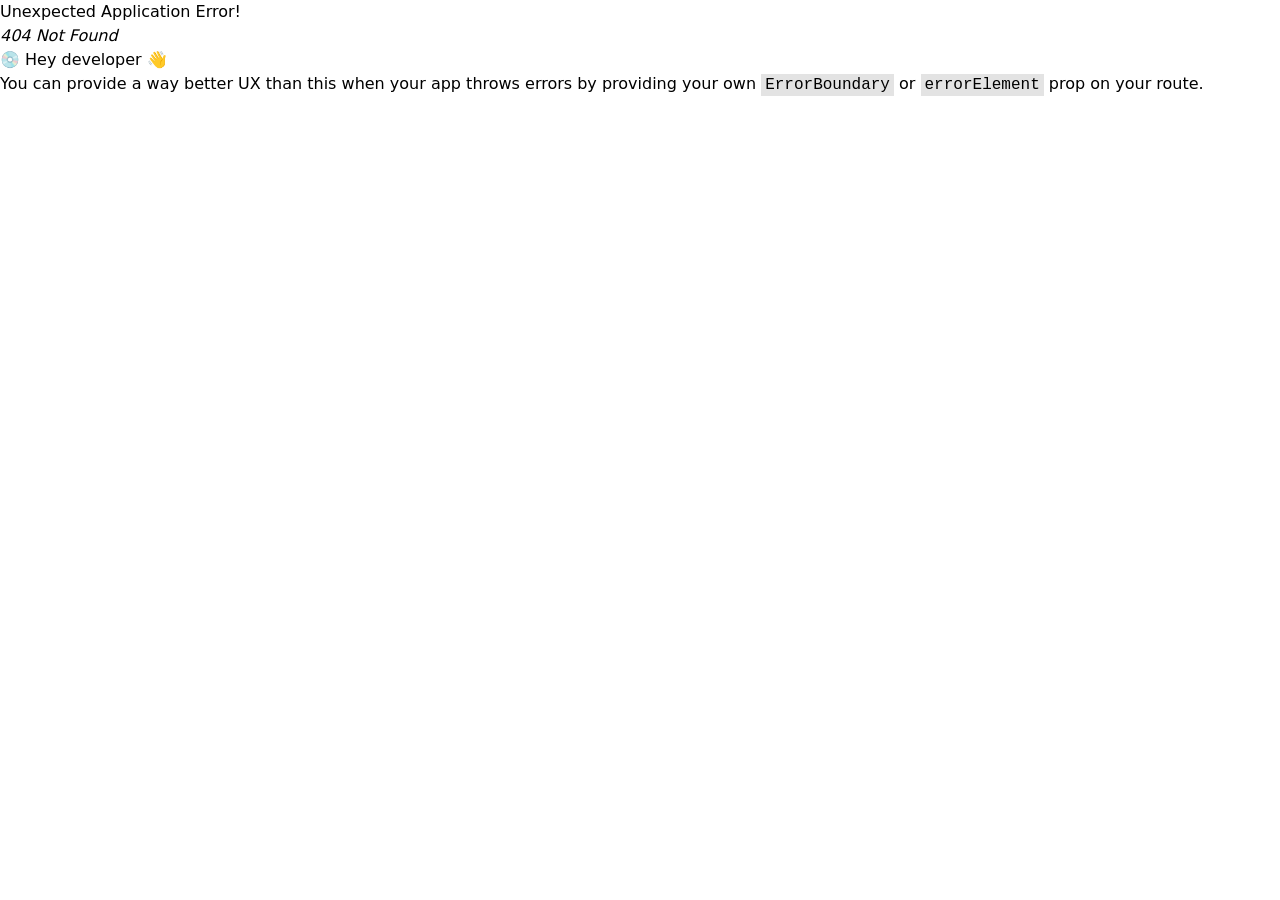
<file: index.html>
<!doctype html>
<html lang="en">
  <head>
    <meta charset="UTF-8" />
    <link rel="icon" type="image/svg+xml" href="/vite.svg" />
    <meta name="viewport" content="width=device-width, initial-scale=1.0" />
    <title>Blog App</title>
    <script type="module" crossorigin src="/assets/index-B26nxbX0.js"></script>
    <link rel="stylesheet" crossorigin href="/assets/index-CysOgpDp.css">
  </head>
  <body>
    <div id="root"></div>
  </body>
</html>
</file>
<file: assets/index-CysOgpDp.css>
@import"https://fonts.googleapis.com/css2?family=Merriweather:ital,opsz,wght@0,18..144,300..900;1,18..144,300..900&family=Mochiy+Pop+One&family=Poppins:ital,wght@0,100;0,200;0,300;0,400;0,500;0,600;0,700;0,800;0,900;1,100;1,200;1,300;1,400;1,500;1,600;1,700;1,800;1,900&family=Roboto:ital,wght@0,100..900;1,100..900&display=swap";@import"https://fonts.googleapis.com/css2?family=Jua&family=Merriweather:ital,opsz,wght@0,18..144,300..900;1,18..144,300..900&family=Mochiy+Pop+One&family=Poppins:ital,wght@0,100;0,200;0,300;0,400;0,500;0,600;0,700;0,800;0,900;1,100;1,200;1,300;1,400;1,500;1,600;1,700;1,800;1,900&family=Roboto:ital,wght@0,100..900;1,100..900&display=swap";/*! tailwindcss v4.1.12 | MIT License | https://tailwindcss.com */@layer properties{@supports (((-webkit-hyphens:none)) and (not (margin-trim:inline))) or ((-moz-orient:inline) and (not (color:rgb(from red r g b)))){*,:before,:after,::backdrop{--tw-border-style:solid;--tw-font-weight:initial;--tw-shadow:0 0 #0000;--tw-shadow-color:initial;--tw-shadow-alpha:100%;--tw-inset-shadow:0 0 #0000;--tw-inset-shadow-color:initial;--tw-inset-shadow-alpha:100%;--tw-ring-color:initial;--tw-ring-shadow:0 0 #0000;--tw-inset-ring-color:initial;--tw-inset-ring-shadow:0 0 #0000;--tw-ring-inset:initial;--tw-ring-offset-width:0px;--tw-ring-offset-color:#fff;--tw-ring-offset-shadow:0 0 #0000;--tw-backdrop-blur:initial;--tw-backdrop-brightness:initial;--tw-backdrop-contrast:initial;--tw-backdrop-grayscale:initial;--tw-backdrop-hue-rotate:initial;--tw-backdrop-invert:initial;--tw-backdrop-opacity:initial;--tw-backdrop-saturate:initial;--tw-backdrop-sepia:initial;--tw-outline-style:solid}}}@layer theme{:root,:host{--font-sans:ui-sans-serif,system-ui,sans-serif,"Apple Color Emoji","Segoe UI Emoji","Segoe UI Symbol","Noto Color Emoji";--font-mono:ui-monospace,SFMono-Regular,Menlo,Monaco,Consolas,"Liberation Mono","Courier New",monospace;--color-red-400:oklch(70.4% .191 22.216);--color-red-500:oklch(63.7% .237 25.331);--color-red-600:oklch(57.7% .245 27.325);--color-blue-300:oklch(80.9% .105 251.813);--color-blue-400:oklch(70.7% .165 254.624);--color-blue-500:oklch(62.3% .214 259.815);--color-blue-600:oklch(54.6% .245 262.881);--color-gray-400:oklch(70.7% .022 261.325);--color-neutral-50:oklch(98.5% 0 0);--color-neutral-100:oklch(97% 0 0);--color-neutral-300:oklch(87% 0 0);--color-white:#fff;--spacing:.25rem;--text-xs:.75rem;--text-xs--line-height:calc(1/.75);--text-sm:.875rem;--text-sm--line-height:calc(1.25/.875);--text-lg:1.125rem;--text-lg--line-height:calc(1.75/1.125);--text-xl:1.25rem;--text-xl--line-height:calc(1.75/1.25);--text-2xl:1.5rem;--text-2xl--line-height:calc(2/1.5);--text-3xl:1.875rem;--text-3xl--line-height: 1.2 ;--font-weight-semibold:600;--radius-xl:.75rem;--radius-2xl:1rem;--blur-xs:4px;--default-font-family:var(--font-sans);--default-mono-font-family:var(--font-mono)}}@layer base{*,:after,:before,::backdrop{box-sizing:border-box;border:0 solid;margin:0;padding:0}::file-selector-button{box-sizing:border-box;border:0 solid;margin:0;padding:0}html,:host{-webkit-text-size-adjust:100%;-moz-tab-size:4;tab-size:4;line-height:1.5;font-family:var(--default-font-family,ui-sans-serif,system-ui,sans-serif,"Apple Color Emoji","Segoe UI Emoji","Segoe UI Symbol","Noto Color Emoji");font-feature-settings:var(--default-font-feature-settings,normal);font-variation-settings:var(--default-font-variation-settings,normal);-webkit-tap-highlight-color:transparent}hr{height:0;color:inherit;border-top-width:1px}abbr:where([title]){-webkit-text-decoration:underline dotted;text-decoration:underline dotted}h1,h2,h3,h4,h5,h6{font-size:inherit;font-weight:inherit}a{color:inherit;-webkit-text-decoration:inherit;text-decoration:inherit}b,strong{font-weight:bolder}code,kbd,samp,pre{font-family:var(--default-mono-font-family,ui-monospace,SFMono-Regular,Menlo,Monaco,Consolas,"Liberation Mono","Courier New",monospace);font-feature-settings:var(--default-mono-font-feature-settings,normal);font-variation-settings:var(--default-mono-font-variation-settings,normal);font-size:1em}small{font-size:80%}sub,sup{vertical-align:baseline;font-size:75%;line-height:0;position:relative}sub{bottom:-.25em}sup{top:-.5em}table{text-indent:0;border-color:inherit;border-collapse:collapse}:-moz-focusring{outline:auto}progress{vertical-align:baseline}summary{display:list-item}ol,ul,menu{list-style:none}img,svg,video,canvas,audio,iframe,embed,object{vertical-align:middle;display:block}img,video{max-width:100%;height:auto}button,input,select,optgroup,textarea{font:inherit;font-feature-settings:inherit;font-variation-settings:inherit;letter-spacing:inherit;color:inherit;opacity:1;background-color:#0000;border-radius:0}::file-selector-button{font:inherit;font-feature-settings:inherit;font-variation-settings:inherit;letter-spacing:inherit;color:inherit;opacity:1;background-color:#0000;border-radius:0}:where(select:is([multiple],[size])) optgroup{font-weight:bolder}:where(select:is([multiple],[size])) optgroup option{padding-inline-start:20px}::file-selector-button{margin-inline-end:4px}::placeholder{opacity:1}@supports (not ((-webkit-appearance:-apple-pay-button))) or (contain-intrinsic-size:1px){::placeholder{color:currentColor}@supports (color:color-mix(in lab,red,red)){::placeholder{color:color-mix(in oklab,currentcolor 50%,transparent)}}}textarea{resize:vertical}::-webkit-search-decoration{-webkit-appearance:none}::-webkit-date-and-time-value{min-height:1lh;text-align:inherit}::-webkit-datetime-edit{display:inline-flex}::-webkit-datetime-edit-fields-wrapper{padding:0}::-webkit-datetime-edit{padding-block:0}::-webkit-datetime-edit-year-field{padding-block:0}::-webkit-datetime-edit-month-field{padding-block:0}::-webkit-datetime-edit-day-field{padding-block:0}::-webkit-datetime-edit-hour-field{padding-block:0}::-webkit-datetime-edit-minute-field{padding-block:0}::-webkit-datetime-edit-second-field{padding-block:0}::-webkit-datetime-edit-millisecond-field{padding-block:0}::-webkit-datetime-edit-meridiem-field{padding-block:0}::-webkit-calendar-picker-indicator{line-height:1}:-moz-ui-invalid{box-shadow:none}button,input:where([type=button],[type=reset],[type=submit]){-webkit-appearance:button;-moz-appearance:button;appearance:button}::file-selector-button{-webkit-appearance:button;-moz-appearance:button;appearance:button}::-webkit-inner-spin-button{height:auto}::-webkit-outer-spin-button{height:auto}[hidden]:where(:not([hidden=until-found])){display:none!important}}@layer components;@layer utilities{.pointer-events-none{pointer-events:none}.absolute{position:absolute}.relative{position:relative}.inset-0{inset:calc(var(--spacing)*0)}.z-10{z-index:10}.z-50{z-index:50}.m-1{margin:calc(var(--spacing)*1)}.mx-auto{margin-inline:auto}.my-2{margin-block:calc(var(--spacing)*2)}.my-7{margin-block:calc(var(--spacing)*7)}.mt-2{margin-top:calc(var(--spacing)*2)}.mb-2{margin-bottom:calc(var(--spacing)*2)}.mb-6{margin-bottom:calc(var(--spacing)*6)}.flex{display:flex}.h-2{height:calc(var(--spacing)*2)}.h-4{height:calc(var(--spacing)*4)}.h-6{height:calc(var(--spacing)*6)}.h-9{height:calc(var(--spacing)*9)}.h-12{height:calc(var(--spacing)*12)}.h-20{height:calc(var(--spacing)*20)}.h-\[60px\]{height:60px}.h-fit{height:fit-content}.h-max{height:max-content}.min-h-screen{min-height:100vh}.w-8{width:calc(var(--spacing)*8)}.w-\[35\%\]{width:35%}.w-\[50\%\]{width:50%}.w-\[80\%\]{width:80%}.w-\[85\%\]{width:85%}.w-\[90\%\]{width:90%}.w-\[95\%\]{width:95%}.w-full{width:100%}.w-max{width:max-content}.max-w-\[320px\]{max-width:320px}.max-w-\[400px\]{max-width:400px}.cursor-pointer{cursor:pointer}.flex-col{flex-direction:column}.items-center{align-items:center}.justify-between{justify-content:space-between}.justify-center{justify-content:center}.justify-end{justify-content:flex-end}.gap-2{gap:calc(var(--spacing)*2)}.gap-3{gap:calc(var(--spacing)*3)}.overflow-hidden{overflow:hidden}.rounded{border-radius:.25rem}.rounded-2xl{border-radius:var(--radius-2xl)}.rounded-xl{border-radius:var(--radius-xl)}.border{border-style:var(--tw-border-style);border-width:1px}.border-gray-400{border-color:var(--color-gray-400)}.border-neutral-300{border-color:var(--color-neutral-300)}.bg-blue-300{background-color:var(--color-blue-300)}.bg-blue-500{background-color:var(--color-blue-500)}.bg-red-400{background-color:var(--color-red-400)}.bg-white{background-color:var(--color-white)}.bg-white\/60{background-color:#fff9}@supports (color:color-mix(in lab,red,red)){.bg-white\/60{background-color:color-mix(in oklab,var(--color-white)60%,transparent)}}.bg-white\/70{background-color:#ffffffb3}@supports (color:color-mix(in lab,red,red)){.bg-white\/70{background-color:color-mix(in oklab,var(--color-white)70%,transparent)}}.bg-cover{background-size:cover}.p-2{padding:calc(var(--spacing)*2)}.p-3{padding:calc(var(--spacing)*3)}.p-4{padding:calc(var(--spacing)*4)}.px-2{padding-inline:calc(var(--spacing)*2)}.px-4{padding-inline:calc(var(--spacing)*4)}.px-6{padding-inline:calc(var(--spacing)*6)}.px-9{padding-inline:calc(var(--spacing)*9)}.py-1{padding-block:calc(var(--spacing)*1)}.py-2{padding-block:calc(var(--spacing)*2)}.py-4{padding-block:calc(var(--spacing)*4)}.py-16{padding-block:calc(var(--spacing)*16)}.pt-1{padding-top:calc(var(--spacing)*1)}.pb-2{padding-bottom:calc(var(--spacing)*2)}.pb-3{padding-bottom:calc(var(--spacing)*3)}.pb-\[20px\]{padding-bottom:20px}.text-center{text-align:center}.align-bottom{vertical-align:bottom}.font-\[\'Roboto\'\,arial\]{font-family:Roboto,arial}.font-\[\'Roboto\'\]{font-family:Roboto}.font-\[\'jua\'\,arial\]{font-family:jua,arial}.font-\[\'jua\'\]{font-family:jua}.font-\[\'poppins\'\]{font-family:poppins}.text-2xl{font-size:var(--text-2xl);line-height:var(--tw-leading,var(--text-2xl--line-height))}.text-3xl{font-size:var(--text-3xl);line-height:var(--tw-leading,var(--text-3xl--line-height))}.text-lg{font-size:var(--text-lg);line-height:var(--tw-leading,var(--text-lg--line-height))}.text-sm{font-size:var(--text-sm);line-height:var(--tw-leading,var(--text-sm--line-height))}.text-xl{font-size:var(--text-xl);line-height:var(--tw-leading,var(--text-xl--line-height))}.text-xs{font-size:var(--text-xs);line-height:var(--tw-leading,var(--text-xs--line-height))}.font-semibold{--tw-font-weight:var(--font-weight-semibold);font-weight:var(--font-weight-semibold)}.text-blue-400{color:var(--color-blue-400)}.text-blue-500{color:var(--color-blue-500)}.text-neutral-50{color:var(--color-neutral-50)}.text-neutral-100{color:var(--color-neutral-100)}.text-neutral-300{color:var(--color-neutral-300)}.text-red-500{color:var(--color-red-500)}.text-red-600{color:var(--color-red-600)}.text-white{color:var(--color-white)}.underline{text-decoration-line:underline}.underline-offset-auto{text-underline-offset:auto}.opacity-0{opacity:0}.opacity-40{opacity:.4}.shadow-2xl{--tw-shadow:0 25px 50px -12px var(--tw-shadow-color,#00000040);box-shadow:var(--tw-inset-shadow),var(--tw-inset-ring-shadow),var(--tw-ring-offset-shadow),var(--tw-ring-shadow),var(--tw-shadow)}.backdrop-blur-xs{--tw-backdrop-blur:blur(var(--blur-xs));-webkit-backdrop-filter:var(--tw-backdrop-blur,)var(--tw-backdrop-brightness,)var(--tw-backdrop-contrast,)var(--tw-backdrop-grayscale,)var(--tw-backdrop-hue-rotate,)var(--tw-backdrop-invert,)var(--tw-backdrop-opacity,)var(--tw-backdrop-saturate,)var(--tw-backdrop-sepia,);backdrop-filter:var(--tw-backdrop-blur,)var(--tw-backdrop-brightness,)var(--tw-backdrop-contrast,)var(--tw-backdrop-grayscale,)var(--tw-backdrop-hue-rotate,)var(--tw-backdrop-invert,)var(--tw-backdrop-opacity,)var(--tw-backdrop-saturate,)var(--tw-backdrop-sepia,)}@media (hover:hover){.hover\:bg-blue-400:hover{background-color:var(--color-blue-400)}.hover\:bg-blue-600:hover{background-color:var(--color-blue-600)}.hover\:text-blue-400:hover{color:var(--color-blue-400)}.hover\:text-blue-500:hover{color:var(--color-blue-500)}}.focus\:border-neutral-300:focus{border-color:var(--color-neutral-300)}.focus\:outline-1:focus{outline-style:var(--tw-outline-style);outline-width:1px}.focus\:outline-none:focus{--tw-outline-style:none;outline-style:none}}.image-blend-mode{mix-blend-mode:multiply}.image-filter{filter:brightness(1.2)contrast(1.5)}@property --tw-border-style{syntax:"*";inherits:false;initial-value:solid}@property --tw-font-weight{syntax:"*";inherits:false}@property --tw-shadow{syntax:"*";inherits:false;initial-value:0 0 #0000}@property --tw-shadow-color{syntax:"*";inherits:false}@property --tw-shadow-alpha{syntax:"<percentage>";inherits:false;initial-value:100%}@property --tw-inset-shadow{syntax:"*";inherits:false;initial-value:0 0 #0000}@property --tw-inset-shadow-color{syntax:"*";inherits:false}@property --tw-inset-shadow-alpha{syntax:"<percentage>";inherits:false;initial-value:100%}@property --tw-ring-color{syntax:"*";inherits:false}@property --tw-ring-shadow{syntax:"*";inherits:false;initial-value:0 0 #0000}@property --tw-inset-ring-color{syntax:"*";inherits:false}@property --tw-inset-ring-shadow{syntax:"*";inherits:false;initial-value:0 0 #0000}@property --tw-ring-inset{syntax:"*";inherits:false}@property --tw-ring-offset-width{syntax:"<length>";inherits:false;initial-value:0}@property --tw-ring-offset-color{syntax:"*";inherits:false;initial-value:#fff}@property --tw-ring-offset-shadow{syntax:"*";inherits:false;initial-value:0 0 #0000}@property --tw-backdrop-blur{syntax:"*";inherits:false}@property --tw-backdrop-brightness{syntax:"*";inherits:false}@property --tw-backdrop-contrast{syntax:"*";inherits:false}@property --tw-backdrop-grayscale{syntax:"*";inherits:false}@property --tw-backdrop-hue-rotate{syntax:"*";inherits:false}@property --tw-backdrop-invert{syntax:"*";inherits:false}@property --tw-backdrop-opacity{syntax:"*";inherits:false}@property --tw-backdrop-saturate{syntax:"*";inherits:false}@property --tw-backdrop-sepia{syntax:"*";inherits:false}@property --tw-outline-style{syntax:"*";inherits:false;initial-value:solid}@font-face{font-family:remixicon;src:url(/assets/remixicon-BVJ9S1ev.eot?t=1734404658139);src:url(/assets/remixicon-BVJ9S1ev.eot?t=1734404658139#iefix) format("embedded-opentype"),url(/assets/remixicon-BVvFtaex.woff2?t=1734404658139) format("woff2"),url(/assets/remixicon-BBpe-Xu7.woff?t=1734404658139) format("woff"),url(/assets/remixicon-CfJD46dY.ttf?t=1734404658139) format("truetype"),url(/assets/remixicon-C2wQ2gtc.svg?t=1734404658139#remixicon) format("svg");font-display:swap}[class^=ri-],[class*=" ri-"]{font-family:remixicon!important;font-style:normal;-webkit-font-smoothing:antialiased;-moz-osx-font-smoothing:grayscale}.ri-lg{font-size:1.3333em;line-height:.75em;vertical-align:-.0667em}.ri-xl{font-size:1.5em;line-height:.6666em;vertical-align:-.075em}.ri-xxs{font-size:.5em}.ri-xs{font-size:.75em}.ri-sm{font-size:.875em}.ri-1x{font-size:1em}.ri-2x{font-size:2em}.ri-3x{font-size:3em}.ri-4x{font-size:4em}.ri-5x{font-size:5em}.ri-6x{font-size:6em}.ri-7x{font-size:7em}.ri-8x{font-size:8em}.ri-9x{font-size:9em}.ri-10x{font-size:10em}.ri-fw{text-align:center;width:1.25em}.ri-24-hours-fill:before{content:""}.ri-24-hours-line:before{content:""}.ri-4k-fill:before{content:""}.ri-4k-line:before{content:""}.ri-a-b:before{content:""}.ri-account-box-fill:before{content:""}.ri-account-box-line:before{content:""}.ri-account-circle-fill:before{content:""}.ri-account-circle-line:before{content:""}.ri-account-pin-box-fill:before{content:""}.ri-account-pin-box-line:before{content:""}.ri-account-pin-circle-fill:before{content:""}.ri-account-pin-circle-line:before{content:""}.ri-add-box-fill:before{content:""}.ri-add-box-line:before{content:""}.ri-add-circle-fill:before{content:""}.ri-add-circle-line:before{content:""}.ri-add-fill:before{content:""}.ri-add-line:before{content:""}.ri-admin-fill:before{content:""}.ri-admin-line:before{content:""}.ri-advertisement-fill:before{content:""}.ri-advertisement-line:before{content:""}.ri-airplay-fill:before{content:""}.ri-airplay-line:before{content:""}.ri-alarm-fill:before{content:""}.ri-alarm-line:before{content:""}.ri-alarm-warning-fill:before{content:""}.ri-alarm-warning-line:before{content:""}.ri-album-fill:before{content:""}.ri-album-line:before{content:""}.ri-alert-fill:before{content:""}.ri-alert-line:before{content:""}.ri-aliens-fill:before{content:""}.ri-aliens-line:before{content:""}.ri-align-bottom:before{content:""}.ri-align-center:before{content:""}.ri-align-justify:before{content:""}.ri-align-left:before{content:""}.ri-align-right:before{content:""}.ri-align-top:before{content:""}.ri-align-vertically:before{content:""}.ri-alipay-fill:before{content:""}.ri-alipay-line:before{content:""}.ri-amazon-fill:before{content:""}.ri-amazon-line:before{content:""}.ri-anchor-fill:before{content:""}.ri-anchor-line:before{content:""}.ri-ancient-gate-fill:before{content:""}.ri-ancient-gate-line:before{content:""}.ri-ancient-pavilion-fill:before{content:""}.ri-ancient-pavilion-line:before{content:""}.ri-android-fill:before{content:""}.ri-android-line:before{content:""}.ri-angularjs-fill:before{content:""}.ri-angularjs-line:before{content:""}.ri-anticlockwise-2-fill:before{content:""}.ri-anticlockwise-2-line:before{content:""}.ri-anticlockwise-fill:before{content:""}.ri-anticlockwise-line:before{content:""}.ri-app-store-fill:before{content:""}.ri-app-store-line:before{content:""}.ri-apple-fill:before{content:""}.ri-apple-line:before{content:""}.ri-apps-2-fill:before{content:""}.ri-apps-2-line:before{content:""}.ri-apps-fill:before{content:""}.ri-apps-line:before{content:""}.ri-archive-drawer-fill:before{content:""}.ri-archive-drawer-line:before{content:""}.ri-archive-fill:before{content:""}.ri-archive-line:before{content:""}.ri-arrow-down-circle-fill:before{content:""}.ri-arrow-down-circle-line:before{content:""}.ri-arrow-down-fill:before{content:""}.ri-arrow-down-line:before{content:""}.ri-arrow-down-s-fill:before{content:""}.ri-arrow-down-s-line:before{content:""}.ri-arrow-drop-down-fill:before{content:""}.ri-arrow-drop-down-line:before{content:""}.ri-arrow-drop-left-fill:before{content:""}.ri-arrow-drop-left-line:before{content:""}.ri-arrow-drop-right-fill:before{content:""}.ri-arrow-drop-right-line:before{content:""}.ri-arrow-drop-up-fill:before{content:""}.ri-arrow-drop-up-line:before{content:""}.ri-arrow-go-back-fill:before{content:""}.ri-arrow-go-back-line:before{content:""}.ri-arrow-go-forward-fill:before{content:""}.ri-arrow-go-forward-line:before{content:""}.ri-arrow-left-circle-fill:before{content:""}.ri-arrow-left-circle-line:before{content:""}.ri-arrow-left-down-fill:before{content:""}.ri-arrow-left-down-line:before{content:""}.ri-arrow-left-fill:before{content:""}.ri-arrow-left-line:before{content:""}.ri-arrow-left-right-fill:before{content:""}.ri-arrow-left-right-line:before{content:""}.ri-arrow-left-s-fill:before{content:""}.ri-arrow-left-s-line:before{content:""}.ri-arrow-left-up-fill:before{content:""}.ri-arrow-left-up-line:before{content:""}.ri-arrow-right-circle-fill:before{content:""}.ri-arrow-right-circle-line:before{content:""}.ri-arrow-right-down-fill:before{content:""}.ri-arrow-right-down-line:before{content:""}.ri-arrow-right-fill:before{content:""}.ri-arrow-right-line:before{content:""}.ri-arrow-right-s-fill:before{content:""}.ri-arrow-right-s-line:before{content:""}.ri-arrow-right-up-fill:before{content:""}.ri-arrow-right-up-line:before{content:""}.ri-arrow-up-circle-fill:before{content:""}.ri-arrow-up-circle-line:before{content:""}.ri-arrow-up-down-fill:before{content:""}.ri-arrow-up-down-line:before{content:""}.ri-arrow-up-fill:before{content:""}.ri-arrow-up-line:before{content:""}.ri-arrow-up-s-fill:before{content:""}.ri-arrow-up-s-line:before{content:""}.ri-artboard-2-fill:before{content:""}.ri-artboard-2-line:before{content:""}.ri-artboard-fill:before{content:""}.ri-artboard-line:before{content:""}.ri-article-fill:before{content:""}.ri-article-line:before{content:""}.ri-aspect-ratio-fill:before{content:""}.ri-aspect-ratio-line:before{content:""}.ri-asterisk:before{content:""}.ri-at-fill:before{content:""}.ri-at-line:before{content:""}.ri-attachment-2:before{content:""}.ri-attachment-fill:before{content:""}.ri-attachment-line:before{content:""}.ri-auction-fill:before{content:""}.ri-auction-line:before{content:""}.ri-award-fill:before{content:""}.ri-award-line:before{content:""}.ri-baidu-fill:before{content:""}.ri-baidu-line:before{content:""}.ri-ball-pen-fill:before{content:""}.ri-ball-pen-line:before{content:""}.ri-bank-card-2-fill:before{content:""}.ri-bank-card-2-line:before{content:""}.ri-bank-card-fill:before{content:""}.ri-bank-card-line:before{content:""}.ri-bank-fill:before{content:""}.ri-bank-line:before{content:""}.ri-bar-chart-2-fill:before{content:""}.ri-bar-chart-2-line:before{content:""}.ri-bar-chart-box-fill:before{content:""}.ri-bar-chart-box-line:before{content:""}.ri-bar-chart-fill:before{content:""}.ri-bar-chart-grouped-fill:before{content:""}.ri-bar-chart-grouped-line:before{content:""}.ri-bar-chart-horizontal-fill:before{content:""}.ri-bar-chart-horizontal-line:before{content:""}.ri-bar-chart-line:before{content:""}.ri-barcode-box-fill:before{content:""}.ri-barcode-box-line:before{content:""}.ri-barcode-fill:before{content:""}.ri-barcode-line:before{content:""}.ri-barricade-fill:before{content:""}.ri-barricade-line:before{content:""}.ri-base-station-fill:before{content:""}.ri-base-station-line:before{content:""}.ri-basketball-fill:before{content:""}.ri-basketball-line:before{content:""}.ri-battery-2-charge-fill:before{content:""}.ri-battery-2-charge-line:before{content:""}.ri-battery-2-fill:before{content:""}.ri-battery-2-line:before{content:""}.ri-battery-charge-fill:before{content:""}.ri-battery-charge-line:before{content:""}.ri-battery-fill:before{content:""}.ri-battery-line:before{content:""}.ri-battery-low-fill:before{content:""}.ri-battery-low-line:before{content:""}.ri-battery-saver-fill:before{content:""}.ri-battery-saver-line:before{content:""}.ri-battery-share-fill:before{content:""}.ri-battery-share-line:before{content:""}.ri-bear-smile-fill:before{content:""}.ri-bear-smile-line:before{content:""}.ri-behance-fill:before{content:""}.ri-behance-line:before{content:""}.ri-bell-fill:before{content:""}.ri-bell-line:before{content:""}.ri-bike-fill:before{content:""}.ri-bike-line:before{content:""}.ri-bilibili-fill:before{content:""}.ri-bilibili-line:before{content:""}.ri-bill-fill:before{content:""}.ri-bill-line:before{content:""}.ri-billiards-fill:before{content:""}.ri-billiards-line:before{content:""}.ri-bit-coin-fill:before{content:""}.ri-bit-coin-line:before{content:""}.ri-blaze-fill:before{content:""}.ri-blaze-line:before{content:""}.ri-bluetooth-connect-fill:before{content:""}.ri-bluetooth-connect-line:before{content:""}.ri-bluetooth-fill:before{content:""}.ri-bluetooth-line:before{content:""}.ri-blur-off-fill:before{content:""}.ri-blur-off-line:before{content:""}.ri-body-scan-fill:before{content:""}.ri-body-scan-line:before{content:""}.ri-bold:before{content:""}.ri-book-2-fill:before{content:""}.ri-book-2-line:before{content:""}.ri-book-3-fill:before{content:""}.ri-book-3-line:before{content:""}.ri-book-fill:before{content:""}.ri-book-line:before{content:""}.ri-book-marked-fill:before{content:""}.ri-book-marked-line:before{content:""}.ri-book-open-fill:before{content:""}.ri-book-open-line:before{content:""}.ri-book-read-fill:before{content:""}.ri-book-read-line:before{content:""}.ri-booklet-fill:before{content:""}.ri-booklet-line:before{content:""}.ri-bookmark-2-fill:before{content:""}.ri-bookmark-2-line:before{content:""}.ri-bookmark-3-fill:before{content:""}.ri-bookmark-3-line:before{content:""}.ri-bookmark-fill:before{content:""}.ri-bookmark-line:before{content:""}.ri-boxing-fill:before{content:""}.ri-boxing-line:before{content:""}.ri-braces-fill:before{content:""}.ri-braces-line:before{content:""}.ri-brackets-fill:before{content:""}.ri-brackets-line:before{content:""}.ri-briefcase-2-fill:before{content:""}.ri-briefcase-2-line:before{content:""}.ri-briefcase-3-fill:before{content:""}.ri-briefcase-3-line:before{content:""}.ri-briefcase-4-fill:before{content:""}.ri-briefcase-4-line:before{content:""}.ri-briefcase-5-fill:before{content:""}.ri-briefcase-5-line:before{content:""}.ri-briefcase-fill:before{content:""}.ri-briefcase-line:before{content:""}.ri-bring-forward:before{content:""}.ri-bring-to-front:before{content:""}.ri-broadcast-fill:before{content:""}.ri-broadcast-line:before{content:""}.ri-brush-2-fill:before{content:""}.ri-brush-2-line:before{content:""}.ri-brush-3-fill:before{content:""}.ri-brush-3-line:before{content:""}.ri-brush-4-fill:before{content:""}.ri-brush-4-line:before{content:""}.ri-brush-fill:before{content:""}.ri-brush-line:before{content:""}.ri-bubble-chart-fill:before{content:""}.ri-bubble-chart-line:before{content:""}.ri-bug-2-fill:before{content:""}.ri-bug-2-line:before{content:""}.ri-bug-fill:before{content:""}.ri-bug-line:before{content:""}.ri-building-2-fill:before{content:""}.ri-building-2-line:before{content:""}.ri-building-3-fill:before{content:""}.ri-building-3-line:before{content:""}.ri-building-4-fill:before{content:""}.ri-building-4-line:before{content:""}.ri-building-fill:before{content:""}.ri-building-line:before{content:""}.ri-bus-2-fill:before{content:""}.ri-bus-2-line:before{content:""}.ri-bus-fill:before{content:""}.ri-bus-line:before{content:""}.ri-bus-wifi-fill:before{content:""}.ri-bus-wifi-line:before{content:""}.ri-cactus-fill:before{content:""}.ri-cactus-line:before{content:""}.ri-cake-2-fill:before{content:""}.ri-cake-2-line:before{content:""}.ri-cake-3-fill:before{content:""}.ri-cake-3-line:before{content:""}.ri-cake-fill:before{content:""}.ri-cake-line:before{content:""}.ri-calculator-fill:before{content:""}.ri-calculator-line:before{content:""}.ri-calendar-2-fill:before{content:""}.ri-calendar-2-line:before{content:""}.ri-calendar-check-fill:before{content:""}.ri-calendar-check-line:before{content:""}.ri-calendar-event-fill:before{content:""}.ri-calendar-event-line:before{content:""}.ri-calendar-fill:before{content:""}.ri-calendar-line:before{content:""}.ri-calendar-todo-fill:before{content:""}.ri-calendar-todo-line:before{content:""}.ri-camera-2-fill:before{content:""}.ri-camera-2-line:before{content:""}.ri-camera-3-fill:before{content:""}.ri-camera-3-line:before{content:""}.ri-camera-fill:before{content:""}.ri-camera-lens-fill:before{content:""}.ri-camera-lens-line:before{content:""}.ri-camera-line:before{content:""}.ri-camera-off-fill:before{content:""}.ri-camera-off-line:before{content:""}.ri-camera-switch-fill:before{content:""}.ri-camera-switch-line:before{content:""}.ri-capsule-fill:before{content:""}.ri-capsule-line:before{content:""}.ri-car-fill:before{content:""}.ri-car-line:before{content:""}.ri-car-washing-fill:before{content:""}.ri-car-washing-line:before{content:""}.ri-caravan-fill:before{content:""}.ri-caravan-line:before{content:""}.ri-cast-fill:before{content:""}.ri-cast-line:before{content:""}.ri-cellphone-fill:before{content:""}.ri-cellphone-line:before{content:""}.ri-celsius-fill:before{content:""}.ri-celsius-line:before{content:""}.ri-centos-fill:before{content:""}.ri-centos-line:before{content:""}.ri-character-recognition-fill:before{content:""}.ri-character-recognition-line:before{content:""}.ri-charging-pile-2-fill:before{content:""}.ri-charging-pile-2-line:before{content:""}.ri-charging-pile-fill:before{content:""}.ri-charging-pile-line:before{content:""}.ri-chat-1-fill:before{content:""}.ri-chat-1-line:before{content:""}.ri-chat-2-fill:before{content:""}.ri-chat-2-line:before{content:""}.ri-chat-3-fill:before{content:""}.ri-chat-3-line:before{content:""}.ri-chat-4-fill:before{content:""}.ri-chat-4-line:before{content:""}.ri-chat-check-fill:before{content:""}.ri-chat-check-line:before{content:""}.ri-chat-delete-fill:before{content:""}.ri-chat-delete-line:before{content:""}.ri-chat-download-fill:before{content:""}.ri-chat-download-line:before{content:""}.ri-chat-follow-up-fill:before{content:""}.ri-chat-follow-up-line:before{content:""}.ri-chat-forward-fill:before{content:""}.ri-chat-forward-line:before{content:""}.ri-chat-heart-fill:before{content:""}.ri-chat-heart-line:before{content:""}.ri-chat-history-fill:before{content:""}.ri-chat-history-line:before{content:""}.ri-chat-new-fill:before{content:""}.ri-chat-new-line:before{content:""}.ri-chat-off-fill:before{content:""}.ri-chat-off-line:before{content:""}.ri-chat-poll-fill:before{content:""}.ri-chat-poll-line:before{content:""}.ri-chat-private-fill:before{content:""}.ri-chat-private-line:before{content:""}.ri-chat-quote-fill:before{content:""}.ri-chat-quote-line:before{content:""}.ri-chat-settings-fill:before{content:""}.ri-chat-settings-line:before{content:""}.ri-chat-smile-2-fill:before{content:""}.ri-chat-smile-2-line:before{content:""}.ri-chat-smile-3-fill:before{content:""}.ri-chat-smile-3-line:before{content:""}.ri-chat-smile-fill:before{content:""}.ri-chat-smile-line:before{content:""}.ri-chat-upload-fill:before{content:""}.ri-chat-upload-line:before{content:""}.ri-chat-voice-fill:before{content:""}.ri-chat-voice-line:before{content:""}.ri-check-double-fill:before{content:""}.ri-check-double-line:before{content:""}.ri-check-fill:before{content:""}.ri-check-line:before{content:""}.ri-checkbox-blank-circle-fill:before{content:""}.ri-checkbox-blank-circle-line:before{content:""}.ri-checkbox-blank-fill:before{content:""}.ri-checkbox-blank-line:before{content:""}.ri-checkbox-circle-fill:before{content:""}.ri-checkbox-circle-line:before{content:""}.ri-checkbox-fill:before{content:""}.ri-checkbox-indeterminate-fill:before{content:""}.ri-checkbox-indeterminate-line:before{content:""}.ri-checkbox-line:before{content:""}.ri-checkbox-multiple-blank-fill:before{content:""}.ri-checkbox-multiple-blank-line:before{content:""}.ri-checkbox-multiple-fill:before{content:""}.ri-checkbox-multiple-line:before{content:""}.ri-china-railway-fill:before{content:""}.ri-china-railway-line:before{content:""}.ri-chrome-fill:before{content:""}.ri-chrome-line:before{content:""}.ri-clapperboard-fill:before{content:""}.ri-clapperboard-line:before{content:""}.ri-clipboard-fill:before{content:""}.ri-clipboard-line:before{content:""}.ri-clockwise-2-fill:before{content:""}.ri-clockwise-2-line:before{content:""}.ri-clockwise-fill:before{content:""}.ri-clockwise-line:before{content:""}.ri-close-circle-fill:before{content:""}.ri-close-circle-line:before{content:""}.ri-close-fill:before{content:""}.ri-close-line:before{content:""}.ri-closed-captioning-fill:before{content:""}.ri-closed-captioning-line:before{content:""}.ri-cloud-fill:before{content:""}.ri-cloud-line:before{content:""}.ri-cloud-off-fill:before{content:""}.ri-cloud-off-line:before{content:""}.ri-cloud-windy-fill:before{content:""}.ri-cloud-windy-line:before{content:""}.ri-cloudy-2-fill:before{content:""}.ri-cloudy-2-line:before{content:""}.ri-cloudy-fill:before{content:""}.ri-cloudy-line:before{content:""}.ri-code-box-fill:before{content:""}.ri-code-box-line:before{content:""}.ri-code-fill:before{content:""}.ri-code-line:before{content:""}.ri-code-s-fill:before{content:""}.ri-code-s-line:before{content:""}.ri-code-s-slash-fill:before{content:""}.ri-code-s-slash-line:before{content:""}.ri-code-view:before{content:""}.ri-codepen-fill:before{content:""}.ri-codepen-line:before{content:""}.ri-coin-fill:before{content:""}.ri-coin-line:before{content:""}.ri-coins-fill:before{content:""}.ri-coins-line:before{content:""}.ri-collage-fill:before{content:""}.ri-collage-line:before{content:""}.ri-command-fill:before{content:""}.ri-command-line:before{content:""}.ri-community-fill:before{content:""}.ri-community-line:before{content:""}.ri-compass-2-fill:before{content:""}.ri-compass-2-line:before{content:""}.ri-compass-3-fill:before{content:""}.ri-compass-3-line:before{content:""}.ri-compass-4-fill:before{content:""}.ri-compass-4-line:before{content:""}.ri-compass-discover-fill:before{content:""}.ri-compass-discover-line:before{content:""}.ri-compass-fill:before{content:""}.ri-compass-line:before{content:""}.ri-compasses-2-fill:before{content:""}.ri-compasses-2-line:before{content:""}.ri-compasses-fill:before{content:""}.ri-compasses-line:before{content:""}.ri-computer-fill:before{content:""}.ri-computer-line:before{content:""}.ri-contacts-book-2-fill:before{content:""}.ri-contacts-book-2-line:before{content:""}.ri-contacts-book-fill:before{content:""}.ri-contacts-book-line:before{content:""}.ri-contacts-book-upload-fill:before{content:""}.ri-contacts-book-upload-line:before{content:""}.ri-contacts-fill:before{content:""}.ri-contacts-line:before{content:""}.ri-contrast-2-fill:before{content:""}.ri-contrast-2-line:before{content:""}.ri-contrast-drop-2-fill:before{content:""}.ri-contrast-drop-2-line:before{content:""}.ri-contrast-drop-fill:before{content:""}.ri-contrast-drop-line:before{content:""}.ri-contrast-fill:before{content:""}.ri-contrast-line:before{content:""}.ri-copper-coin-fill:before{content:""}.ri-copper-coin-line:before{content:""}.ri-copper-diamond-fill:before{content:""}.ri-copper-diamond-line:before{content:""}.ri-copyleft-fill:before{content:""}.ri-copyleft-line:before{content:""}.ri-copyright-fill:before{content:""}.ri-copyright-line:before{content:""}.ri-coreos-fill:before{content:""}.ri-coreos-line:before{content:""}.ri-coupon-2-fill:before{content:""}.ri-coupon-2-line:before{content:""}.ri-coupon-3-fill:before{content:""}.ri-coupon-3-line:before{content:""}.ri-coupon-4-fill:before{content:""}.ri-coupon-4-line:before{content:""}.ri-coupon-5-fill:before{content:""}.ri-coupon-5-line:before{content:""}.ri-coupon-fill:before{content:""}.ri-coupon-line:before{content:""}.ri-cpu-fill:before{content:""}.ri-cpu-line:before{content:""}.ri-creative-commons-by-fill:before{content:""}.ri-creative-commons-by-line:before{content:""}.ri-creative-commons-fill:before{content:""}.ri-creative-commons-line:before{content:""}.ri-creative-commons-nc-fill:before{content:""}.ri-creative-commons-nc-line:before{content:""}.ri-creative-commons-nd-fill:before{content:""}.ri-creative-commons-nd-line:before{content:""}.ri-creative-commons-sa-fill:before{content:""}.ri-creative-commons-sa-line:before{content:""}.ri-creative-commons-zero-fill:before{content:""}.ri-creative-commons-zero-line:before{content:""}.ri-criminal-fill:before{content:""}.ri-criminal-line:before{content:""}.ri-crop-2-fill:before{content:""}.ri-crop-2-line:before{content:""}.ri-crop-fill:before{content:""}.ri-crop-line:before{content:""}.ri-css3-fill:before{content:""}.ri-css3-line:before{content:""}.ri-cup-fill:before{content:""}.ri-cup-line:before{content:""}.ri-currency-fill:before{content:""}.ri-currency-line:before{content:""}.ri-cursor-fill:before{content:""}.ri-cursor-line:before{content:""}.ri-customer-service-2-fill:before{content:""}.ri-customer-service-2-line:before{content:""}.ri-customer-service-fill:before{content:""}.ri-customer-service-line:before{content:""}.ri-dashboard-2-fill:before{content:""}.ri-dashboard-2-line:before{content:""}.ri-dashboard-3-fill:before{content:""}.ri-dashboard-3-line:before{content:""}.ri-dashboard-fill:before{content:""}.ri-dashboard-line:before{content:""}.ri-database-2-fill:before{content:""}.ri-database-2-line:before{content:""}.ri-database-fill:before{content:""}.ri-database-line:before{content:""}.ri-delete-back-2-fill:before{content:""}.ri-delete-back-2-line:before{content:""}.ri-delete-back-fill:before{content:""}.ri-delete-back-line:before{content:""}.ri-delete-bin-2-fill:before{content:""}.ri-delete-bin-2-line:before{content:""}.ri-delete-bin-3-fill:before{content:""}.ri-delete-bin-3-line:before{content:""}.ri-delete-bin-4-fill:before{content:""}.ri-delete-bin-4-line:before{content:""}.ri-delete-bin-5-fill:before{content:""}.ri-delete-bin-5-line:before{content:""}.ri-delete-bin-6-fill:before{content:""}.ri-delete-bin-6-line:before{content:""}.ri-delete-bin-7-fill:before{content:""}.ri-delete-bin-7-line:before{content:""}.ri-delete-bin-fill:before{content:""}.ri-delete-bin-line:before{content:""}.ri-delete-column:before{content:""}.ri-delete-row:before{content:""}.ri-device-fill:before{content:""}.ri-device-line:before{content:""}.ri-device-recover-fill:before{content:""}.ri-device-recover-line:before{content:""}.ri-dingding-fill:before{content:""}.ri-dingding-line:before{content:""}.ri-direction-fill:before{content:""}.ri-direction-line:before{content:""}.ri-disc-fill:before{content:""}.ri-disc-line:before{content:""}.ri-discord-fill:before{content:""}.ri-discord-line:before{content:""}.ri-discuss-fill:before{content:""}.ri-discuss-line:before{content:""}.ri-dislike-fill:before{content:""}.ri-dislike-line:before{content:""}.ri-disqus-fill:before{content:""}.ri-disqus-line:before{content:""}.ri-divide-fill:before{content:""}.ri-divide-line:before{content:""}.ri-donut-chart-fill:before{content:""}.ri-donut-chart-line:before{content:""}.ri-door-closed-fill:before{content:""}.ri-door-closed-line:before{content:""}.ri-door-fill:before{content:""}.ri-door-line:before{content:""}.ri-door-lock-box-fill:before{content:""}.ri-door-lock-box-line:before{content:""}.ri-door-lock-fill:before{content:""}.ri-door-lock-line:before{content:""}.ri-door-open-fill:before{content:""}.ri-door-open-line:before{content:""}.ri-dossier-fill:before{content:""}.ri-dossier-line:before{content:""}.ri-douban-fill:before{content:""}.ri-douban-line:before{content:""}.ri-double-quotes-l:before{content:""}.ri-double-quotes-r:before{content:""}.ri-download-2-fill:before{content:""}.ri-download-2-line:before{content:""}.ri-download-cloud-2-fill:before{content:""}.ri-download-cloud-2-line:before{content:""}.ri-download-cloud-fill:before{content:""}.ri-download-cloud-line:before{content:""}.ri-download-fill:before{content:""}.ri-download-line:before{content:""}.ri-draft-fill:before{content:""}.ri-draft-line:before{content:""}.ri-drag-drop-fill:before{content:""}.ri-drag-drop-line:before{content:""}.ri-drag-move-2-fill:before{content:""}.ri-drag-move-2-line:before{content:""}.ri-drag-move-fill:before{content:""}.ri-drag-move-line:before{content:""}.ri-dribbble-fill:before{content:""}.ri-dribbble-line:before{content:""}.ri-drive-fill:before{content:""}.ri-drive-line:before{content:""}.ri-drizzle-fill:before{content:""}.ri-drizzle-line:before{content:""}.ri-drop-fill:before{content:""}.ri-drop-line:before{content:""}.ri-dropbox-fill:before{content:""}.ri-dropbox-line:before{content:""}.ri-dual-sim-1-fill:before{content:""}.ri-dual-sim-1-line:before{content:""}.ri-dual-sim-2-fill:before{content:""}.ri-dual-sim-2-line:before{content:""}.ri-dv-fill:before{content:""}.ri-dv-line:before{content:""}.ri-dvd-fill:before{content:""}.ri-dvd-line:before{content:""}.ri-e-bike-2-fill:before{content:""}.ri-e-bike-2-line:before{content:""}.ri-e-bike-fill:before{content:""}.ri-e-bike-line:before{content:""}.ri-earth-fill:before{content:""}.ri-earth-line:before{content:""}.ri-earthquake-fill:before{content:""}.ri-earthquake-line:before{content:""}.ri-edge-fill:before{content:""}.ri-edge-line:before{content:""}.ri-edit-2-fill:before{content:""}.ri-edit-2-line:before{content:""}.ri-edit-box-fill:before{content:""}.ri-edit-box-line:before{content:""}.ri-edit-circle-fill:before{content:""}.ri-edit-circle-line:before{content:""}.ri-edit-fill:before{content:""}.ri-edit-line:before{content:""}.ri-eject-fill:before{content:""}.ri-eject-line:before{content:""}.ri-emotion-2-fill:before{content:""}.ri-emotion-2-line:before{content:""}.ri-emotion-fill:before{content:""}.ri-emotion-happy-fill:before{content:""}.ri-emotion-happy-line:before{content:""}.ri-emotion-laugh-fill:before{content:""}.ri-emotion-laugh-line:before{content:""}.ri-emotion-line:before{content:""}.ri-emotion-normal-fill:before{content:""}.ri-emotion-normal-line:before{content:""}.ri-emotion-sad-fill:before{content:""}.ri-emotion-sad-line:before{content:""}.ri-emotion-unhappy-fill:before{content:""}.ri-emotion-unhappy-line:before{content:""}.ri-empathize-fill:before{content:""}.ri-empathize-line:before{content:""}.ri-emphasis-cn:before{content:""}.ri-emphasis:before{content:""}.ri-english-input:before{content:""}.ri-equalizer-fill:before{content:""}.ri-equalizer-line:before{content:""}.ri-eraser-fill:before{content:""}.ri-eraser-line:before{content:""}.ri-error-warning-fill:before{content:""}.ri-error-warning-line:before{content:""}.ri-evernote-fill:before{content:""}.ri-evernote-line:before{content:""}.ri-exchange-box-fill:before{content:""}.ri-exchange-box-line:before{content:""}.ri-exchange-cny-fill:before{content:""}.ri-exchange-cny-line:before{content:""}.ri-exchange-dollar-fill:before{content:""}.ri-exchange-dollar-line:before{content:""}.ri-exchange-fill:before{content:""}.ri-exchange-funds-fill:before{content:""}.ri-exchange-funds-line:before{content:""}.ri-exchange-line:before{content:""}.ri-external-link-fill:before{content:""}.ri-external-link-line:before{content:""}.ri-eye-2-fill:before{content:""}.ri-eye-2-line:before{content:""}.ri-eye-close-fill:before{content:""}.ri-eye-close-line:before{content:""}.ri-eye-fill:before{content:""}.ri-eye-line:before{content:""}.ri-eye-off-fill:before{content:""}.ri-eye-off-line:before{content:""}.ri-facebook-box-fill:before{content:""}.ri-facebook-box-line:before{content:""}.ri-facebook-circle-fill:before{content:""}.ri-facebook-circle-line:before{content:""}.ri-facebook-fill:before{content:""}.ri-facebook-line:before{content:""}.ri-fahrenheit-fill:before{content:""}.ri-fahrenheit-line:before{content:""}.ri-feedback-fill:before{content:""}.ri-feedback-line:before{content:""}.ri-file-2-fill:before{content:""}.ri-file-2-line:before{content:""}.ri-file-3-fill:before{content:""}.ri-file-3-line:before{content:""}.ri-file-4-fill:before{content:""}.ri-file-4-line:before{content:""}.ri-file-add-fill:before{content:""}.ri-file-add-line:before{content:""}.ri-file-chart-2-fill:before{content:""}.ri-file-chart-2-line:before{content:""}.ri-file-chart-fill:before{content:""}.ri-file-chart-line:before{content:""}.ri-file-cloud-fill:before{content:""}.ri-file-cloud-line:before{content:""}.ri-file-code-fill:before{content:""}.ri-file-code-line:before{content:""}.ri-file-copy-2-fill:before{content:""}.ri-file-copy-2-line:before{content:""}.ri-file-copy-fill:before{content:""}.ri-file-copy-line:before{content:""}.ri-file-damage-fill:before{content:""}.ri-file-damage-line:before{content:""}.ri-file-download-fill:before{content:""}.ri-file-download-line:before{content:""}.ri-file-edit-fill:before{content:""}.ri-file-edit-line:before{content:""}.ri-file-excel-2-fill:before{content:""}.ri-file-excel-2-line:before{content:""}.ri-file-excel-fill:before{content:""}.ri-file-excel-line:before{content:""}.ri-file-fill:before{content:""}.ri-file-forbid-fill:before{content:""}.ri-file-forbid-line:before{content:""}.ri-file-gif-fill:before{content:""}.ri-file-gif-line:before{content:""}.ri-file-history-fill:before{content:""}.ri-file-history-line:before{content:""}.ri-file-hwp-fill:before{content:""}.ri-file-hwp-line:before{content:""}.ri-file-info-fill:before{content:""}.ri-file-info-line:before{content:""}.ri-file-line:before{content:""}.ri-file-list-2-fill:before{content:""}.ri-file-list-2-line:before{content:""}.ri-file-list-3-fill:before{content:""}.ri-file-list-3-line:before{content:""}.ri-file-list-fill:before{content:""}.ri-file-list-line:before{content:""}.ri-file-lock-fill:before{content:""}.ri-file-lock-line:before{content:""}.ri-file-marked-fill:before{content:""}.ri-file-marked-line:before{content:""}.ri-file-music-fill:before{content:""}.ri-file-music-line:before{content:""}.ri-file-paper-2-fill:before{content:""}.ri-file-paper-2-line:before{content:""}.ri-file-paper-fill:before{content:""}.ri-file-paper-line:before{content:""}.ri-file-pdf-fill:before{content:""}.ri-file-pdf-line:before{content:""}.ri-file-ppt-2-fill:before{content:""}.ri-file-ppt-2-line:before{content:""}.ri-file-ppt-fill:before{content:""}.ri-file-ppt-line:before{content:""}.ri-file-reduce-fill:before{content:""}.ri-file-reduce-line:before{content:""}.ri-file-search-fill:before{content:""}.ri-file-search-line:before{content:""}.ri-file-settings-fill:before{content:""}.ri-file-settings-line:before{content:""}.ri-file-shield-2-fill:before{content:""}.ri-file-shield-2-line:before{content:""}.ri-file-shield-fill:before{content:""}.ri-file-shield-line:before{content:""}.ri-file-shred-fill:before{content:""}.ri-file-shred-line:before{content:""}.ri-file-text-fill:before{content:""}.ri-file-text-line:before{content:""}.ri-file-transfer-fill:before{content:""}.ri-file-transfer-line:before{content:""}.ri-file-unknow-fill:before{content:""}.ri-file-unknow-line:before{content:""}.ri-file-upload-fill:before{content:""}.ri-file-upload-line:before{content:""}.ri-file-user-fill:before{content:""}.ri-file-user-line:before{content:""}.ri-file-warning-fill:before{content:""}.ri-file-warning-line:before{content:""}.ri-file-word-2-fill:before{content:""}.ri-file-word-2-line:before{content:""}.ri-file-word-fill:before{content:""}.ri-file-word-line:before{content:""}.ri-file-zip-fill:before{content:""}.ri-file-zip-line:before{content:""}.ri-film-fill:before{content:""}.ri-film-line:before{content:""}.ri-filter-2-fill:before{content:""}.ri-filter-2-line:before{content:""}.ri-filter-3-fill:before{content:""}.ri-filter-3-line:before{content:""}.ri-filter-fill:before{content:""}.ri-filter-line:before{content:""}.ri-filter-off-fill:before{content:""}.ri-filter-off-line:before{content:""}.ri-find-replace-fill:before{content:""}.ri-find-replace-line:before{content:""}.ri-finder-fill:before{content:""}.ri-finder-line:before{content:""}.ri-fingerprint-2-fill:before{content:""}.ri-fingerprint-2-line:before{content:""}.ri-fingerprint-fill:before{content:""}.ri-fingerprint-line:before{content:""}.ri-fire-fill:before{content:""}.ri-fire-line:before{content:""}.ri-firefox-fill:before{content:""}.ri-firefox-line:before{content:""}.ri-first-aid-kit-fill:before{content:""}.ri-first-aid-kit-line:before{content:""}.ri-flag-2-fill:before{content:""}.ri-flag-2-line:before{content:""}.ri-flag-fill:before{content:""}.ri-flag-line:before{content:""}.ri-flashlight-fill:before{content:""}.ri-flashlight-line:before{content:""}.ri-flask-fill:before{content:""}.ri-flask-line:before{content:""}.ri-flight-land-fill:before{content:""}.ri-flight-land-line:before{content:""}.ri-flight-takeoff-fill:before{content:""}.ri-flight-takeoff-line:before{content:""}.ri-flood-fill:before{content:""}.ri-flood-line:before{content:""}.ri-flow-chart:before{content:""}.ri-flutter-fill:before{content:""}.ri-flutter-line:before{content:""}.ri-focus-2-fill:before{content:""}.ri-focus-2-line:before{content:""}.ri-focus-3-fill:before{content:""}.ri-focus-3-line:before{content:""}.ri-focus-fill:before{content:""}.ri-focus-line:before{content:""}.ri-foggy-fill:before{content:""}.ri-foggy-line:before{content:""}.ri-folder-2-fill:before{content:""}.ri-folder-2-line:before{content:""}.ri-folder-3-fill:before{content:""}.ri-folder-3-line:before{content:""}.ri-folder-4-fill:before{content:""}.ri-folder-4-line:before{content:""}.ri-folder-5-fill:before{content:""}.ri-folder-5-line:before{content:""}.ri-folder-add-fill:before{content:""}.ri-folder-add-line:before{content:""}.ri-folder-chart-2-fill:before{content:""}.ri-folder-chart-2-line:before{content:""}.ri-folder-chart-fill:before{content:""}.ri-folder-chart-line:before{content:""}.ri-folder-download-fill:before{content:""}.ri-folder-download-line:before{content:""}.ri-folder-fill:before{content:""}.ri-folder-forbid-fill:before{content:""}.ri-folder-forbid-line:before{content:""}.ri-folder-history-fill:before{content:""}.ri-folder-history-line:before{content:""}.ri-folder-info-fill:before{content:""}.ri-folder-info-line:before{content:""}.ri-folder-keyhole-fill:before{content:""}.ri-folder-keyhole-line:before{content:""}.ri-folder-line:before{content:""}.ri-folder-lock-fill:before{content:""}.ri-folder-lock-line:before{content:""}.ri-folder-music-fill:before{content:""}.ri-folder-music-line:before{content:""}.ri-folder-open-fill:before{content:""}.ri-folder-open-line:before{content:""}.ri-folder-received-fill:before{content:""}.ri-folder-received-line:before{content:""}.ri-folder-reduce-fill:before{content:""}.ri-folder-reduce-line:before{content:""}.ri-folder-settings-fill:before{content:""}.ri-folder-settings-line:before{content:""}.ri-folder-shared-fill:before{content:""}.ri-folder-shared-line:before{content:""}.ri-folder-shield-2-fill:before{content:""}.ri-folder-shield-2-line:before{content:""}.ri-folder-shield-fill:before{content:""}.ri-folder-shield-line:before{content:""}.ri-folder-transfer-fill:before{content:""}.ri-folder-transfer-line:before{content:""}.ri-folder-unknow-fill:before{content:""}.ri-folder-unknow-line:before{content:""}.ri-folder-upload-fill:before{content:""}.ri-folder-upload-line:before{content:""}.ri-folder-user-fill:before{content:""}.ri-folder-user-line:before{content:""}.ri-folder-warning-fill:before{content:""}.ri-folder-warning-line:before{content:""}.ri-folder-zip-fill:before{content:""}.ri-folder-zip-line:before{content:""}.ri-folders-fill:before{content:""}.ri-folders-line:before{content:""}.ri-font-color:before{content:""}.ri-font-size-2:before{content:""}.ri-font-size:before{content:""}.ri-football-fill:before{content:""}.ri-football-line:before{content:""}.ri-footprint-fill:before{content:""}.ri-footprint-line:before{content:""}.ri-forbid-2-fill:before{content:""}.ri-forbid-2-line:before{content:""}.ri-forbid-fill:before{content:""}.ri-forbid-line:before{content:""}.ri-format-clear:before{content:""}.ri-fridge-fill:before{content:""}.ri-fridge-line:before{content:""}.ri-fullscreen-exit-fill:before{content:""}.ri-fullscreen-exit-line:before{content:""}.ri-fullscreen-fill:before{content:""}.ri-fullscreen-line:before{content:""}.ri-function-fill:before{content:""}.ri-function-line:before{content:""}.ri-functions:before{content:""}.ri-funds-box-fill:before{content:""}.ri-funds-box-line:before{content:""}.ri-funds-fill:before{content:""}.ri-funds-line:before{content:""}.ri-gallery-fill:before{content:""}.ri-gallery-line:before{content:""}.ri-gallery-upload-fill:before{content:""}.ri-gallery-upload-line:before{content:""}.ri-game-fill:before{content:""}.ri-game-line:before{content:""}.ri-gamepad-fill:before{content:""}.ri-gamepad-line:before{content:""}.ri-gas-station-fill:before{content:""}.ri-gas-station-line:before{content:""}.ri-gatsby-fill:before{content:""}.ri-gatsby-line:before{content:""}.ri-genderless-fill:before{content:""}.ri-genderless-line:before{content:""}.ri-ghost-2-fill:before{content:""}.ri-ghost-2-line:before{content:""}.ri-ghost-fill:before{content:""}.ri-ghost-line:before{content:""}.ri-ghost-smile-fill:before{content:""}.ri-ghost-smile-line:before{content:""}.ri-gift-2-fill:before{content:""}.ri-gift-2-line:before{content:""}.ri-gift-fill:before{content:""}.ri-gift-line:before{content:""}.ri-git-branch-fill:before{content:""}.ri-git-branch-line:before{content:""}.ri-git-commit-fill:before{content:""}.ri-git-commit-line:before{content:""}.ri-git-merge-fill:before{content:""}.ri-git-merge-line:before{content:""}.ri-git-pull-request-fill:before{content:""}.ri-git-pull-request-line:before{content:""}.ri-git-repository-commits-fill:before{content:""}.ri-git-repository-commits-line:before{content:""}.ri-git-repository-fill:before{content:""}.ri-git-repository-line:before{content:""}.ri-git-repository-private-fill:before{content:""}.ri-git-repository-private-line:before{content:""}.ri-github-fill:before{content:""}.ri-github-line:before{content:""}.ri-gitlab-fill:before{content:""}.ri-gitlab-line:before{content:""}.ri-global-fill:before{content:""}.ri-global-line:before{content:""}.ri-globe-fill:before{content:""}.ri-globe-line:before{content:""}.ri-goblet-fill:before{content:""}.ri-goblet-line:before{content:""}.ri-google-fill:before{content:""}.ri-google-line:before{content:""}.ri-google-play-fill:before{content:""}.ri-google-play-line:before{content:""}.ri-government-fill:before{content:""}.ri-government-line:before{content:""}.ri-gps-fill:before{content:""}.ri-gps-line:before{content:""}.ri-gradienter-fill:before{content:""}.ri-gradienter-line:before{content:""}.ri-grid-fill:before{content:""}.ri-grid-line:before{content:""}.ri-group-2-fill:before{content:""}.ri-group-2-line:before{content:""}.ri-group-fill:before{content:""}.ri-group-line:before{content:""}.ri-guide-fill:before{content:""}.ri-guide-line:before{content:""}.ri-h-1:before{content:""}.ri-h-2:before{content:""}.ri-h-3:before{content:""}.ri-h-4:before{content:""}.ri-h-5:before{content:""}.ri-h-6:before{content:""}.ri-hail-fill:before{content:""}.ri-hail-line:before{content:""}.ri-hammer-fill:before{content:""}.ri-hammer-line:before{content:""}.ri-hand-coin-fill:before{content:""}.ri-hand-coin-line:before{content:""}.ri-hand-heart-fill:before{content:""}.ri-hand-heart-line:before{content:""}.ri-hand-sanitizer-fill:before{content:""}.ri-hand-sanitizer-line:before{content:""}.ri-handbag-fill:before{content:""}.ri-handbag-line:before{content:""}.ri-hard-drive-2-fill:before{content:""}.ri-hard-drive-2-line:before{content:""}.ri-hard-drive-fill:before{content:""}.ri-hard-drive-line:before{content:""}.ri-hashtag:before{content:""}.ri-haze-2-fill:before{content:""}.ri-haze-2-line:before{content:""}.ri-haze-fill:before{content:""}.ri-haze-line:before{content:""}.ri-hd-fill:before{content:""}.ri-hd-line:before{content:""}.ri-heading:before{content:""}.ri-headphone-fill:before{content:""}.ri-headphone-line:before{content:""}.ri-health-book-fill:before{content:""}.ri-health-book-line:before{content:""}.ri-heart-2-fill:before{content:""}.ri-heart-2-line:before{content:""}.ri-heart-3-fill:before{content:""}.ri-heart-3-line:before{content:""}.ri-heart-add-fill:before{content:""}.ri-heart-add-line:before{content:""}.ri-heart-fill:before{content:""}.ri-heart-line:before{content:""}.ri-heart-pulse-fill:before{content:""}.ri-heart-pulse-line:before{content:""}.ri-hearts-fill:before{content:""}.ri-hearts-line:before{content:""}.ri-heavy-showers-fill:before{content:""}.ri-heavy-showers-line:before{content:""}.ri-history-fill:before{content:""}.ri-history-line:before{content:""}.ri-home-2-fill:before{content:""}.ri-home-2-line:before{content:""}.ri-home-3-fill:before{content:""}.ri-home-3-line:before{content:""}.ri-home-4-fill:before{content:""}.ri-home-4-line:before{content:""}.ri-home-5-fill:before{content:""}.ri-home-5-line:before{content:""}.ri-home-6-fill:before{content:""}.ri-home-6-line:before{content:""}.ri-home-7-fill:before{content:""}.ri-home-7-line:before{content:""}.ri-home-8-fill:before{content:""}.ri-home-8-line:before{content:""}.ri-home-fill:before{content:""}.ri-home-gear-fill:before{content:""}.ri-home-gear-line:before{content:""}.ri-home-heart-fill:before{content:""}.ri-home-heart-line:before{content:""}.ri-home-line:before{content:""}.ri-home-smile-2-fill:before{content:""}.ri-home-smile-2-line:before{content:""}.ri-home-smile-fill:before{content:""}.ri-home-smile-line:before{content:""}.ri-home-wifi-fill:before{content:""}.ri-home-wifi-line:before{content:""}.ri-honor-of-kings-fill:before{content:""}.ri-honor-of-kings-line:before{content:""}.ri-honour-fill:before{content:""}.ri-honour-line:before{content:""}.ri-hospital-fill:before{content:""}.ri-hospital-line:before{content:""}.ri-hotel-bed-fill:before{content:""}.ri-hotel-bed-line:before{content:""}.ri-hotel-fill:before{content:""}.ri-hotel-line:before{content:""}.ri-hotspot-fill:before{content:""}.ri-hotspot-line:before{content:""}.ri-hq-fill:before{content:""}.ri-hq-line:before{content:""}.ri-html5-fill:before{content:""}.ri-html5-line:before{content:""}.ri-ie-fill:before{content:""}.ri-ie-line:before{content:""}.ri-image-2-fill:before{content:""}.ri-image-2-line:before{content:""}.ri-image-add-fill:before{content:""}.ri-image-add-line:before{content:""}.ri-image-edit-fill:before{content:""}.ri-image-edit-line:before{content:""}.ri-image-fill:before{content:""}.ri-image-line:before{content:""}.ri-inbox-archive-fill:before{content:""}.ri-inbox-archive-line:before{content:""}.ri-inbox-fill:before{content:""}.ri-inbox-line:before{content:""}.ri-inbox-unarchive-fill:before{content:""}.ri-inbox-unarchive-line:before{content:""}.ri-increase-decrease-fill:before{content:""}.ri-increase-decrease-line:before{content:""}.ri-indent-decrease:before{content:""}.ri-indent-increase:before{content:""}.ri-indeterminate-circle-fill:before{content:""}.ri-indeterminate-circle-line:before{content:""}.ri-information-fill:before{content:""}.ri-information-line:before{content:""}.ri-infrared-thermometer-fill:before{content:""}.ri-infrared-thermometer-line:before{content:""}.ri-ink-bottle-fill:before{content:""}.ri-ink-bottle-line:before{content:""}.ri-input-cursor-move:before{content:""}.ri-input-method-fill:before{content:""}.ri-input-method-line:before{content:""}.ri-insert-column-left:before{content:""}.ri-insert-column-right:before{content:""}.ri-insert-row-bottom:before{content:""}.ri-insert-row-top:before{content:""}.ri-instagram-fill:before{content:""}.ri-instagram-line:before{content:""}.ri-install-fill:before{content:""}.ri-install-line:before{content:""}.ri-invision-fill:before{content:""}.ri-invision-line:before{content:""}.ri-italic:before{content:""}.ri-kakao-talk-fill:before{content:""}.ri-kakao-talk-line:before{content:""}.ri-key-2-fill:before{content:""}.ri-key-2-line:before{content:""}.ri-key-fill:before{content:""}.ri-key-line:before{content:""}.ri-keyboard-box-fill:before{content:""}.ri-keyboard-box-line:before{content:""}.ri-keyboard-fill:before{content:""}.ri-keyboard-line:before{content:""}.ri-keynote-fill:before{content:""}.ri-keynote-line:before{content:""}.ri-knife-blood-fill:before{content:""}.ri-knife-blood-line:before{content:""}.ri-knife-fill:before{content:""}.ri-knife-line:before{content:""}.ri-landscape-fill:before{content:""}.ri-landscape-line:before{content:""}.ri-layout-2-fill:before{content:""}.ri-layout-2-line:before{content:""}.ri-layout-3-fill:before{content:""}.ri-layout-3-line:before{content:""}.ri-layout-4-fill:before{content:""}.ri-layout-4-line:before{content:""}.ri-layout-5-fill:before{content:""}.ri-layout-5-line:before{content:""}.ri-layout-6-fill:before{content:""}.ri-layout-6-line:before{content:""}.ri-layout-bottom-2-fill:before{content:""}.ri-layout-bottom-2-line:before{content:""}.ri-layout-bottom-fill:before{content:""}.ri-layout-bottom-line:before{content:""}.ri-layout-column-fill:before{content:""}.ri-layout-column-line:before{content:""}.ri-layout-fill:before{content:""}.ri-layout-grid-fill:before{content:""}.ri-layout-grid-line:before{content:""}.ri-layout-left-2-fill:before{content:""}.ri-layout-left-2-line:before{content:""}.ri-layout-left-fill:before{content:""}.ri-layout-left-line:before{content:""}.ri-layout-line:before{content:""}.ri-layout-masonry-fill:before{content:""}.ri-layout-masonry-line:before{content:""}.ri-layout-right-2-fill:before{content:""}.ri-layout-right-2-line:before{content:""}.ri-layout-right-fill:before{content:""}.ri-layout-right-line:before{content:""}.ri-layout-row-fill:before{content:""}.ri-layout-row-line:before{content:""}.ri-layout-top-2-fill:before{content:""}.ri-layout-top-2-line:before{content:""}.ri-layout-top-fill:before{content:""}.ri-layout-top-line:before{content:""}.ri-leaf-fill:before{content:""}.ri-leaf-line:before{content:""}.ri-lifebuoy-fill:before{content:""}.ri-lifebuoy-line:before{content:""}.ri-lightbulb-fill:before{content:""}.ri-lightbulb-flash-fill:before{content:""}.ri-lightbulb-flash-line:before{content:""}.ri-lightbulb-line:before{content:""}.ri-line-chart-fill:before{content:""}.ri-line-chart-line:before{content:""}.ri-line-fill:before{content:""}.ri-line-height:before{content:""}.ri-line-line:before{content:""}.ri-link-m:before{content:""}.ri-link-unlink-m:before{content:""}.ri-link-unlink:before{content:""}.ri-link:before{content:""}.ri-linkedin-box-fill:before{content:""}.ri-linkedin-box-line:before{content:""}.ri-linkedin-fill:before{content:""}.ri-linkedin-line:before{content:""}.ri-links-fill:before{content:""}.ri-links-line:before{content:""}.ri-list-check-2:before{content:""}.ri-list-check:before{content:""}.ri-list-ordered:before{content:""}.ri-list-settings-fill:before{content:""}.ri-list-settings-line:before{content:""}.ri-list-unordered:before{content:""}.ri-live-fill:before{content:""}.ri-live-line:before{content:""}.ri-loader-2-fill:before{content:""}.ri-loader-2-line:before{content:""}.ri-loader-3-fill:before{content:""}.ri-loader-3-line:before{content:""}.ri-loader-4-fill:before{content:""}.ri-loader-4-line:before{content:""}.ri-loader-5-fill:before{content:""}.ri-loader-5-line:before{content:""}.ri-loader-fill:before{content:""}.ri-loader-line:before{content:""}.ri-lock-2-fill:before{content:""}.ri-lock-2-line:before{content:""}.ri-lock-fill:before{content:""}.ri-lock-line:before{content:""}.ri-lock-password-fill:before{content:""}.ri-lock-password-line:before{content:""}.ri-lock-unlock-fill:before{content:""}.ri-lock-unlock-line:before{content:""}.ri-login-box-fill:before{content:""}.ri-login-box-line:before{content:""}.ri-login-circle-fill:before{content:""}.ri-login-circle-line:before{content:""}.ri-logout-box-fill:before{content:""}.ri-logout-box-line:before{content:""}.ri-logout-box-r-fill:before{content:""}.ri-logout-box-r-line:before{content:""}.ri-logout-circle-fill:before{content:""}.ri-logout-circle-line:before{content:""}.ri-logout-circle-r-fill:before{content:""}.ri-logout-circle-r-line:before{content:""}.ri-luggage-cart-fill:before{content:""}.ri-luggage-cart-line:before{content:""}.ri-luggage-deposit-fill:before{content:""}.ri-luggage-deposit-line:before{content:""}.ri-lungs-fill:before{content:""}.ri-lungs-line:before{content:""}.ri-mac-fill:before{content:""}.ri-mac-line:before{content:""}.ri-macbook-fill:before{content:""}.ri-macbook-line:before{content:""}.ri-magic-fill:before{content:""}.ri-magic-line:before{content:""}.ri-mail-add-fill:before{content:""}.ri-mail-add-line:before{content:""}.ri-mail-check-fill:before{content:""}.ri-mail-check-line:before{content:""}.ri-mail-close-fill:before{content:""}.ri-mail-close-line:before{content:""}.ri-mail-download-fill:before{content:""}.ri-mail-download-line:before{content:""}.ri-mail-fill:before{content:""}.ri-mail-forbid-fill:before{content:""}.ri-mail-forbid-line:before{content:""}.ri-mail-line:before{content:""}.ri-mail-lock-fill:before{content:""}.ri-mail-lock-line:before{content:""}.ri-mail-open-fill:before{content:""}.ri-mail-open-line:before{content:""}.ri-mail-send-fill:before{content:""}.ri-mail-send-line:before{content:""}.ri-mail-settings-fill:before{content:""}.ri-mail-settings-line:before{content:""}.ri-mail-star-fill:before{content:""}.ri-mail-star-line:before{content:""}.ri-mail-unread-fill:before{content:""}.ri-mail-unread-line:before{content:""}.ri-mail-volume-fill:before{content:""}.ri-mail-volume-line:before{content:""}.ri-map-2-fill:before{content:""}.ri-map-2-line:before{content:""}.ri-map-fill:before{content:""}.ri-map-line:before{content:""}.ri-map-pin-2-fill:before{content:""}.ri-map-pin-2-line:before{content:""}.ri-map-pin-3-fill:before{content:""}.ri-map-pin-3-line:before{content:""}.ri-map-pin-4-fill:before{content:""}.ri-map-pin-4-line:before{content:""}.ri-map-pin-5-fill:before{content:""}.ri-map-pin-5-line:before{content:""}.ri-map-pin-add-fill:before{content:""}.ri-map-pin-add-line:before{content:""}.ri-map-pin-fill:before{content:""}.ri-map-pin-line:before{content:""}.ri-map-pin-range-fill:before{content:""}.ri-map-pin-range-line:before{content:""}.ri-map-pin-time-fill:before{content:""}.ri-map-pin-time-line:before{content:""}.ri-map-pin-user-fill:before{content:""}.ri-map-pin-user-line:before{content:""}.ri-mark-pen-fill:before{content:""}.ri-mark-pen-line:before{content:""}.ri-markdown-fill:before{content:""}.ri-markdown-line:before{content:""}.ri-markup-fill:before{content:""}.ri-markup-line:before{content:""}.ri-mastercard-fill:before{content:""}.ri-mastercard-line:before{content:""}.ri-mastodon-fill:before{content:""}.ri-mastodon-line:before{content:""}.ri-medal-2-fill:before{content:""}.ri-medal-2-line:before{content:""}.ri-medal-fill:before{content:""}.ri-medal-line:before{content:""}.ri-medicine-bottle-fill:before{content:""}.ri-medicine-bottle-line:before{content:""}.ri-medium-fill:before{content:""}.ri-medium-line:before{content:""}.ri-men-fill:before{content:""}.ri-men-line:before{content:""}.ri-mental-health-fill:before{content:""}.ri-mental-health-line:before{content:""}.ri-menu-2-fill:before{content:""}.ri-menu-2-line:before{content:""}.ri-menu-3-fill:before{content:""}.ri-menu-3-line:before{content:""}.ri-menu-4-fill:before{content:""}.ri-menu-4-line:before{content:""}.ri-menu-5-fill:before{content:""}.ri-menu-5-line:before{content:""}.ri-menu-add-fill:before{content:""}.ri-menu-add-line:before{content:""}.ri-menu-fill:before{content:""}.ri-menu-fold-fill:before{content:""}.ri-menu-fold-line:before{content:""}.ri-menu-line:before{content:""}.ri-menu-unfold-fill:before{content:""}.ri-menu-unfold-line:before{content:""}.ri-merge-cells-horizontal:before{content:""}.ri-merge-cells-vertical:before{content:""}.ri-message-2-fill:before{content:""}.ri-message-2-line:before{content:""}.ri-message-3-fill:before{content:""}.ri-message-3-line:before{content:""}.ri-message-fill:before{content:""}.ri-message-line:before{content:""}.ri-messenger-fill:before{content:""}.ri-messenger-line:before{content:""}.ri-meteor-fill:before{content:""}.ri-meteor-line:before{content:""}.ri-mic-2-fill:before{content:""}.ri-mic-2-line:before{content:""}.ri-mic-fill:before{content:""}.ri-mic-line:before{content:""}.ri-mic-off-fill:before{content:""}.ri-mic-off-line:before{content:""}.ri-mickey-fill:before{content:""}.ri-mickey-line:before{content:""}.ri-microscope-fill:before{content:""}.ri-microscope-line:before{content:""}.ri-microsoft-fill:before{content:""}.ri-microsoft-line:before{content:""}.ri-mind-map:before{content:""}.ri-mini-program-fill:before{content:""}.ri-mini-program-line:before{content:""}.ri-mist-fill:before{content:""}.ri-mist-line:before{content:""}.ri-money-cny-box-fill:before{content:""}.ri-money-cny-box-line:before{content:""}.ri-money-cny-circle-fill:before{content:""}.ri-money-cny-circle-line:before{content:""}.ri-money-dollar-box-fill:before{content:""}.ri-money-dollar-box-line:before{content:""}.ri-money-dollar-circle-fill:before{content:""}.ri-money-dollar-circle-line:before{content:""}.ri-money-euro-box-fill:before{content:""}.ri-money-euro-box-line:before{content:""}.ri-money-euro-circle-fill:before{content:""}.ri-money-euro-circle-line:before{content:""}.ri-money-pound-box-fill:before{content:""}.ri-money-pound-box-line:before{content:""}.ri-money-pound-circle-fill:before{content:""}.ri-money-pound-circle-line:before{content:""}.ri-moon-clear-fill:before{content:""}.ri-moon-clear-line:before{content:""}.ri-moon-cloudy-fill:before{content:""}.ri-moon-cloudy-line:before{content:""}.ri-moon-fill:before{content:""}.ri-moon-foggy-fill:before{content:""}.ri-moon-foggy-line:before{content:""}.ri-moon-line:before{content:""}.ri-more-2-fill:before{content:""}.ri-more-2-line:before{content:""}.ri-more-fill:before{content:""}.ri-more-line:before{content:""}.ri-motorbike-fill:before{content:""}.ri-motorbike-line:before{content:""}.ri-mouse-fill:before{content:""}.ri-mouse-line:before{content:""}.ri-movie-2-fill:before{content:""}.ri-movie-2-line:before{content:""}.ri-movie-fill:before{content:""}.ri-movie-line:before{content:""}.ri-music-2-fill:before{content:""}.ri-music-2-line:before{content:""}.ri-music-fill:before{content:""}.ri-music-line:before{content:""}.ri-mv-fill:before{content:""}.ri-mv-line:before{content:""}.ri-navigation-fill:before{content:""}.ri-navigation-line:before{content:""}.ri-netease-cloud-music-fill:before{content:""}.ri-netease-cloud-music-line:before{content:""}.ri-netflix-fill:before{content:""}.ri-netflix-line:before{content:""}.ri-newspaper-fill:before{content:""}.ri-newspaper-line:before{content:""}.ri-node-tree:before{content:""}.ri-notification-2-fill:before{content:""}.ri-notification-2-line:before{content:""}.ri-notification-3-fill:before{content:""}.ri-notification-3-line:before{content:""}.ri-notification-4-fill:before{content:""}.ri-notification-4-line:before{content:""}.ri-notification-badge-fill:before{content:""}.ri-notification-badge-line:before{content:""}.ri-notification-fill:before{content:""}.ri-notification-line:before{content:""}.ri-notification-off-fill:before{content:""}.ri-notification-off-line:before{content:""}.ri-npmjs-fill:before{content:""}.ri-npmjs-line:before{content:""}.ri-number-0:before{content:""}.ri-number-1:before{content:""}.ri-number-2:before{content:""}.ri-number-3:before{content:""}.ri-number-4:before{content:""}.ri-number-5:before{content:""}.ri-number-6:before{content:""}.ri-number-7:before{content:""}.ri-number-8:before{content:""}.ri-number-9:before{content:""}.ri-numbers-fill:before{content:""}.ri-numbers-line:before{content:""}.ri-nurse-fill:before{content:""}.ri-nurse-line:before{content:""}.ri-oil-fill:before{content:""}.ri-oil-line:before{content:""}.ri-omega:before{content:""}.ri-open-arm-fill:before{content:""}.ri-open-arm-line:before{content:""}.ri-open-source-fill:before{content:""}.ri-open-source-line:before{content:""}.ri-opera-fill:before{content:""}.ri-opera-line:before{content:""}.ri-order-play-fill:before{content:""}.ri-order-play-line:before{content:""}.ri-organization-chart:before{content:""}.ri-outlet-2-fill:before{content:""}.ri-outlet-2-line:before{content:""}.ri-outlet-fill:before{content:""}.ri-outlet-line:before{content:""}.ri-page-separator:before{content:""}.ri-pages-fill:before{content:""}.ri-pages-line:before{content:""}.ri-paint-brush-fill:before{content:""}.ri-paint-brush-line:before{content:""}.ri-paint-fill:before{content:""}.ri-paint-line:before{content:""}.ri-palette-fill:before{content:""}.ri-palette-line:before{content:""}.ri-pantone-fill:before{content:""}.ri-pantone-line:before{content:""}.ri-paragraph:before{content:""}.ri-parent-fill:before{content:""}.ri-parent-line:before{content:""}.ri-parentheses-fill:before{content:""}.ri-parentheses-line:before{content:""}.ri-parking-box-fill:before{content:""}.ri-parking-box-line:before{content:""}.ri-parking-fill:before{content:""}.ri-parking-line:before{content:""}.ri-passport-fill:before{content:""}.ri-passport-line:before{content:""}.ri-patreon-fill:before{content:""}.ri-patreon-line:before{content:""}.ri-pause-circle-fill:before{content:""}.ri-pause-circle-line:before{content:""}.ri-pause-fill:before{content:""}.ri-pause-line:before{content:""}.ri-pause-mini-fill:before{content:""}.ri-pause-mini-line:before{content:""}.ri-paypal-fill:before{content:""}.ri-paypal-line:before{content:""}.ri-pen-nib-fill:before{content:""}.ri-pen-nib-line:before{content:""}.ri-pencil-fill:before{content:""}.ri-pencil-line:before{content:""}.ri-pencil-ruler-2-fill:before{content:""}.ri-pencil-ruler-2-line:before{content:""}.ri-pencil-ruler-fill:before{content:""}.ri-pencil-ruler-line:before{content:""}.ri-percent-fill:before{content:""}.ri-percent-line:before{content:""}.ri-phone-camera-fill:before{content:""}.ri-phone-camera-line:before{content:""}.ri-phone-fill:before{content:""}.ri-phone-find-fill:before{content:""}.ri-phone-find-line:before{content:""}.ri-phone-line:before{content:""}.ri-phone-lock-fill:before{content:""}.ri-phone-lock-line:before{content:""}.ri-picture-in-picture-2-fill:before{content:""}.ri-picture-in-picture-2-line:before{content:""}.ri-picture-in-picture-exit-fill:before{content:""}.ri-picture-in-picture-exit-line:before{content:""}.ri-picture-in-picture-fill:before{content:""}.ri-picture-in-picture-line:before{content:""}.ri-pie-chart-2-fill:before{content:""}.ri-pie-chart-2-line:before{content:""}.ri-pie-chart-box-fill:before{content:""}.ri-pie-chart-box-line:before{content:""}.ri-pie-chart-fill:before{content:""}.ri-pie-chart-line:before{content:""}.ri-pin-distance-fill:before{content:""}.ri-pin-distance-line:before{content:""}.ri-ping-pong-fill:before{content:""}.ri-ping-pong-line:before{content:""}.ri-pinterest-fill:before{content:""}.ri-pinterest-line:before{content:""}.ri-pinyin-input:before{content:""}.ri-pixelfed-fill:before{content:""}.ri-pixelfed-line:before{content:""}.ri-plane-fill:before{content:""}.ri-plane-line:before{content:""}.ri-plant-fill:before{content:""}.ri-plant-line:before{content:""}.ri-play-circle-fill:before{content:""}.ri-play-circle-line:before{content:""}.ri-play-fill:before{content:""}.ri-play-line:before{content:""}.ri-play-list-2-fill:before{content:""}.ri-play-list-2-line:before{content:""}.ri-play-list-add-fill:before{content:""}.ri-play-list-add-line:before{content:""}.ri-play-list-fill:before{content:""}.ri-play-list-line:before{content:""}.ri-play-mini-fill:before{content:""}.ri-play-mini-line:before{content:""}.ri-playstation-fill:before{content:""}.ri-playstation-line:before{content:""}.ri-plug-2-fill:before{content:""}.ri-plug-2-line:before{content:""}.ri-plug-fill:before{content:""}.ri-plug-line:before{content:""}.ri-polaroid-2-fill:before{content:""}.ri-polaroid-2-line:before{content:""}.ri-polaroid-fill:before{content:""}.ri-polaroid-line:before{content:""}.ri-police-car-fill:before{content:""}.ri-police-car-line:before{content:""}.ri-price-tag-2-fill:before{content:""}.ri-price-tag-2-line:before{content:""}.ri-price-tag-3-fill:before{content:""}.ri-price-tag-3-line:before{content:""}.ri-price-tag-fill:before{content:""}.ri-price-tag-line:before{content:""}.ri-printer-cloud-fill:before{content:""}.ri-printer-cloud-line:before{content:""}.ri-printer-fill:before{content:""}.ri-printer-line:before{content:""}.ri-product-hunt-fill:before{content:""}.ri-product-hunt-line:before{content:""}.ri-profile-fill:before{content:""}.ri-profile-line:before{content:""}.ri-projector-2-fill:before{content:""}.ri-projector-2-line:before{content:""}.ri-projector-fill:before{content:""}.ri-projector-line:before{content:""}.ri-psychotherapy-fill:before{content:""}.ri-psychotherapy-line:before{content:""}.ri-pulse-fill:before{content:""}.ri-pulse-line:before{content:""}.ri-pushpin-2-fill:before{content:""}.ri-pushpin-2-line:before{content:""}.ri-pushpin-fill:before{content:""}.ri-pushpin-line:before{content:""}.ri-qq-fill:before{content:""}.ri-qq-line:before{content:""}.ri-qr-code-fill:before{content:""}.ri-qr-code-line:before{content:""}.ri-qr-scan-2-fill:before{content:""}.ri-qr-scan-2-line:before{content:""}.ri-qr-scan-fill:before{content:""}.ri-qr-scan-line:before{content:""}.ri-question-answer-fill:before{content:""}.ri-question-answer-line:before{content:""}.ri-question-fill:before{content:""}.ri-question-line:before{content:""}.ri-question-mark:before{content:""}.ri-questionnaire-fill:before{content:""}.ri-questionnaire-line:before{content:""}.ri-quill-pen-fill:before{content:""}.ri-quill-pen-line:before{content:""}.ri-radar-fill:before{content:""}.ri-radar-line:before{content:""}.ri-radio-2-fill:before{content:""}.ri-radio-2-line:before{content:""}.ri-radio-button-fill:before{content:""}.ri-radio-button-line:before{content:""}.ri-radio-fill:before{content:""}.ri-radio-line:before{content:""}.ri-rainbow-fill:before{content:""}.ri-rainbow-line:before{content:""}.ri-rainy-fill:before{content:""}.ri-rainy-line:before{content:""}.ri-reactjs-fill:before{content:""}.ri-reactjs-line:before{content:""}.ri-record-circle-fill:before{content:""}.ri-record-circle-line:before{content:""}.ri-record-mail-fill:before{content:""}.ri-record-mail-line:before{content:""}.ri-recycle-fill:before{content:""}.ri-recycle-line:before{content:""}.ri-red-packet-fill:before{content:""}.ri-red-packet-line:before{content:""}.ri-reddit-fill:before{content:""}.ri-reddit-line:before{content:""}.ri-refresh-fill:before{content:""}.ri-refresh-line:before{content:""}.ri-refund-2-fill:before{content:""}.ri-refund-2-line:before{content:""}.ri-refund-fill:before{content:""}.ri-refund-line:before{content:""}.ri-registered-fill:before{content:""}.ri-registered-line:before{content:""}.ri-remixicon-fill:before{content:""}.ri-remixicon-line:before{content:""}.ri-remote-control-2-fill:before{content:""}.ri-remote-control-2-line:before{content:""}.ri-remote-control-fill:before{content:""}.ri-remote-control-line:before{content:""}.ri-repeat-2-fill:before{content:""}.ri-repeat-2-line:before{content:""}.ri-repeat-fill:before{content:""}.ri-repeat-line:before{content:""}.ri-repeat-one-fill:before{content:""}.ri-repeat-one-line:before{content:""}.ri-reply-all-fill:before{content:""}.ri-reply-all-line:before{content:""}.ri-reply-fill:before{content:""}.ri-reply-line:before{content:""}.ri-reserved-fill:before{content:""}.ri-reserved-line:before{content:""}.ri-rest-time-fill:before{content:""}.ri-rest-time-line:before{content:""}.ri-restart-fill:before{content:""}.ri-restart-line:before{content:""}.ri-restaurant-2-fill:before{content:""}.ri-restaurant-2-line:before{content:""}.ri-restaurant-fill:before{content:""}.ri-restaurant-line:before{content:""}.ri-rewind-fill:before{content:""}.ri-rewind-line:before{content:""}.ri-rewind-mini-fill:before{content:""}.ri-rewind-mini-line:before{content:""}.ri-rhythm-fill:before{content:""}.ri-rhythm-line:before{content:""}.ri-riding-fill:before{content:""}.ri-riding-line:before{content:""}.ri-road-map-fill:before{content:""}.ri-road-map-line:before{content:""}.ri-roadster-fill:before{content:""}.ri-roadster-line:before{content:""}.ri-robot-fill:before{content:""}.ri-robot-line:before{content:""}.ri-rocket-2-fill:before{content:""}.ri-rocket-2-line:before{content:""}.ri-rocket-fill:before{content:""}.ri-rocket-line:before{content:""}.ri-rotate-lock-fill:before{content:""}.ri-rotate-lock-line:before{content:""}.ri-rounded-corner:before{content:""}.ri-route-fill:before{content:""}.ri-route-line:before{content:""}.ri-router-fill:before{content:""}.ri-router-line:before{content:""}.ri-rss-fill:before{content:""}.ri-rss-line:before{content:""}.ri-ruler-2-fill:before{content:""}.ri-ruler-2-line:before{content:""}.ri-ruler-fill:before{content:""}.ri-ruler-line:before{content:""}.ri-run-fill:before{content:""}.ri-run-line:before{content:""}.ri-safari-fill:before{content:""}.ri-safari-line:before{content:""}.ri-safe-2-fill:before{content:""}.ri-safe-2-line:before{content:""}.ri-safe-fill:before{content:""}.ri-safe-line:before{content:""}.ri-sailboat-fill:before{content:""}.ri-sailboat-line:before{content:""}.ri-save-2-fill:before{content:""}.ri-save-2-line:before{content:""}.ri-save-3-fill:before{content:""}.ri-save-3-line:before{content:""}.ri-save-fill:before{content:""}.ri-save-line:before{content:""}.ri-scales-2-fill:before{content:""}.ri-scales-2-line:before{content:""}.ri-scales-3-fill:before{content:""}.ri-scales-3-line:before{content:""}.ri-scales-fill:before{content:""}.ri-scales-line:before{content:""}.ri-scan-2-fill:before{content:""}.ri-scan-2-line:before{content:""}.ri-scan-fill:before{content:""}.ri-scan-line:before{content:""}.ri-scissors-2-fill:before{content:""}.ri-scissors-2-line:before{content:""}.ri-scissors-cut-fill:before{content:""}.ri-scissors-cut-line:before{content:""}.ri-scissors-fill:before{content:""}.ri-scissors-line:before{content:""}.ri-screenshot-2-fill:before{content:""}.ri-screenshot-2-line:before{content:""}.ri-screenshot-fill:before{content:""}.ri-screenshot-line:before{content:""}.ri-sd-card-fill:before{content:""}.ri-sd-card-line:before{content:""}.ri-sd-card-mini-fill:before{content:""}.ri-sd-card-mini-line:before{content:""}.ri-search-2-fill:before{content:""}.ri-search-2-line:before{content:""}.ri-search-eye-fill:before{content:""}.ri-search-eye-line:before{content:""}.ri-search-fill:before{content:""}.ri-search-line:before{content:""}.ri-secure-payment-fill:before{content:""}.ri-secure-payment-line:before{content:""}.ri-seedling-fill:before{content:""}.ri-seedling-line:before{content:""}.ri-send-backward:before{content:""}.ri-send-plane-2-fill:before{content:""}.ri-send-plane-2-line:before{content:""}.ri-send-plane-fill:before{content:""}.ri-send-plane-line:before{content:""}.ri-send-to-back:before{content:""}.ri-sensor-fill:before{content:""}.ri-sensor-line:before{content:""}.ri-separator:before{content:""}.ri-server-fill:before{content:""}.ri-server-line:before{content:""}.ri-service-fill:before{content:""}.ri-service-line:before{content:""}.ri-settings-2-fill:before{content:""}.ri-settings-2-line:before{content:""}.ri-settings-3-fill:before{content:""}.ri-settings-3-line:before{content:""}.ri-settings-4-fill:before{content:""}.ri-settings-4-line:before{content:""}.ri-settings-5-fill:before{content:""}.ri-settings-5-line:before{content:""}.ri-settings-6-fill:before{content:""}.ri-settings-6-line:before{content:""}.ri-settings-fill:before{content:""}.ri-settings-line:before{content:""}.ri-shape-2-fill:before{content:""}.ri-shape-2-line:before{content:""}.ri-shape-fill:before{content:""}.ri-shape-line:before{content:""}.ri-share-box-fill:before{content:""}.ri-share-box-line:before{content:""}.ri-share-circle-fill:before{content:""}.ri-share-circle-line:before{content:""}.ri-share-fill:before{content:""}.ri-share-forward-2-fill:before{content:""}.ri-share-forward-2-line:before{content:""}.ri-share-forward-box-fill:before{content:""}.ri-share-forward-box-line:before{content:""}.ri-share-forward-fill:before{content:""}.ri-share-forward-line:before{content:""}.ri-share-line:before{content:""}.ri-shield-check-fill:before{content:""}.ri-shield-check-line:before{content:""}.ri-shield-cross-fill:before{content:""}.ri-shield-cross-line:before{content:""}.ri-shield-fill:before{content:""}.ri-shield-flash-fill:before{content:""}.ri-shield-flash-line:before{content:""}.ri-shield-keyhole-fill:before{content:""}.ri-shield-keyhole-line:before{content:""}.ri-shield-line:before{content:""}.ri-shield-star-fill:before{content:""}.ri-shield-star-line:before{content:""}.ri-shield-user-fill:before{content:""}.ri-shield-user-line:before{content:""}.ri-ship-2-fill:before{content:""}.ri-ship-2-line:before{content:""}.ri-ship-fill:before{content:""}.ri-ship-line:before{content:""}.ri-shirt-fill:before{content:""}.ri-shirt-line:before{content:""}.ri-shopping-bag-2-fill:before{content:""}.ri-shopping-bag-2-line:before{content:""}.ri-shopping-bag-3-fill:before{content:""}.ri-shopping-bag-3-line:before{content:""}.ri-shopping-bag-fill:before{content:""}.ri-shopping-bag-line:before{content:""}.ri-shopping-basket-2-fill:before{content:""}.ri-shopping-basket-2-line:before{content:""}.ri-shopping-basket-fill:before{content:""}.ri-shopping-basket-line:before{content:""}.ri-shopping-cart-2-fill:before{content:""}.ri-shopping-cart-2-line:before{content:""}.ri-shopping-cart-fill:before{content:""}.ri-shopping-cart-line:before{content:""}.ri-showers-fill:before{content:""}.ri-showers-line:before{content:""}.ri-shuffle-fill:before{content:""}.ri-shuffle-line:before{content:""}.ri-shut-down-fill:before{content:""}.ri-shut-down-line:before{content:""}.ri-side-bar-fill:before{content:""}.ri-side-bar-line:before{content:""}.ri-signal-tower-fill:before{content:""}.ri-signal-tower-line:before{content:""}.ri-signal-wifi-1-fill:before{content:""}.ri-signal-wifi-1-line:before{content:""}.ri-signal-wifi-2-fill:before{content:""}.ri-signal-wifi-2-line:before{content:""}.ri-signal-wifi-3-fill:before{content:""}.ri-signal-wifi-3-line:before{content:""}.ri-signal-wifi-error-fill:before{content:""}.ri-signal-wifi-error-line:before{content:""}.ri-signal-wifi-fill:before{content:""}.ri-signal-wifi-line:before{content:""}.ri-signal-wifi-off-fill:before{content:""}.ri-signal-wifi-off-line:before{content:""}.ri-sim-card-2-fill:before{content:""}.ri-sim-card-2-line:before{content:""}.ri-sim-card-fill:before{content:""}.ri-sim-card-line:before{content:""}.ri-single-quotes-l:before{content:""}.ri-single-quotes-r:before{content:""}.ri-sip-fill:before{content:""}.ri-sip-line:before{content:""}.ri-skip-back-fill:before{content:""}.ri-skip-back-line:before{content:""}.ri-skip-back-mini-fill:before{content:""}.ri-skip-back-mini-line:before{content:""}.ri-skip-forward-fill:before{content:""}.ri-skip-forward-line:before{content:""}.ri-skip-forward-mini-fill:before{content:""}.ri-skip-forward-mini-line:before{content:""}.ri-skull-2-fill:before{content:""}.ri-skull-2-line:before{content:""}.ri-skull-fill:before{content:""}.ri-skull-line:before{content:""}.ri-skype-fill:before{content:""}.ri-skype-line:before{content:""}.ri-slack-fill:before{content:""}.ri-slack-line:before{content:""}.ri-slice-fill:before{content:""}.ri-slice-line:before{content:""}.ri-slideshow-2-fill:before{content:""}.ri-slideshow-2-line:before{content:""}.ri-slideshow-3-fill:before{content:""}.ri-slideshow-3-line:before{content:""}.ri-slideshow-4-fill:before{content:""}.ri-slideshow-4-line:before{content:""}.ri-slideshow-fill:before{content:""}.ri-slideshow-line:before{content:""}.ri-smartphone-fill:before{content:""}.ri-smartphone-line:before{content:""}.ri-snapchat-fill:before{content:""}.ri-snapchat-line:before{content:""}.ri-snowy-fill:before{content:""}.ri-snowy-line:before{content:""}.ri-sort-asc:before{content:""}.ri-sort-desc:before{content:""}.ri-sound-module-fill:before{content:""}.ri-sound-module-line:before{content:""}.ri-soundcloud-fill:before{content:""}.ri-soundcloud-line:before{content:""}.ri-space-ship-fill:before{content:""}.ri-space-ship-line:before{content:""}.ri-space:before{content:""}.ri-spam-2-fill:before{content:""}.ri-spam-2-line:before{content:""}.ri-spam-3-fill:before{content:""}.ri-spam-3-line:before{content:""}.ri-spam-fill:before{content:""}.ri-spam-line:before{content:""}.ri-speaker-2-fill:before{content:""}.ri-speaker-2-line:before{content:""}.ri-speaker-3-fill:before{content:""}.ri-speaker-3-line:before{content:""}.ri-speaker-fill:before{content:""}.ri-speaker-line:before{content:""}.ri-spectrum-fill:before{content:""}.ri-spectrum-line:before{content:""}.ri-speed-fill:before{content:""}.ri-speed-line:before{content:""}.ri-speed-mini-fill:before{content:""}.ri-speed-mini-line:before{content:""}.ri-split-cells-horizontal:before{content:""}.ri-split-cells-vertical:before{content:""}.ri-spotify-fill:before{content:""}.ri-spotify-line:before{content:""}.ri-spy-fill:before{content:""}.ri-spy-line:before{content:""}.ri-stack-fill:before{content:""}.ri-stack-line:before{content:""}.ri-stack-overflow-fill:before{content:""}.ri-stack-overflow-line:before{content:""}.ri-stackshare-fill:before{content:""}.ri-stackshare-line:before{content:""}.ri-star-fill:before{content:""}.ri-star-half-fill:before{content:""}.ri-star-half-line:before{content:""}.ri-star-half-s-fill:before{content:""}.ri-star-half-s-line:before{content:""}.ri-star-line:before{content:""}.ri-star-s-fill:before{content:""}.ri-star-s-line:before{content:""}.ri-star-smile-fill:before{content:""}.ri-star-smile-line:before{content:""}.ri-steam-fill:before{content:""}.ri-steam-line:before{content:""}.ri-steering-2-fill:before{content:""}.ri-steering-2-line:before{content:""}.ri-steering-fill:before{content:""}.ri-steering-line:before{content:""}.ri-stethoscope-fill:before{content:""}.ri-stethoscope-line:before{content:""}.ri-sticky-note-2-fill:before{content:""}.ri-sticky-note-2-line:before{content:""}.ri-sticky-note-fill:before{content:""}.ri-sticky-note-line:before{content:""}.ri-stock-fill:before{content:""}.ri-stock-line:before{content:""}.ri-stop-circle-fill:before{content:""}.ri-stop-circle-line:before{content:""}.ri-stop-fill:before{content:""}.ri-stop-line:before{content:""}.ri-stop-mini-fill:before{content:""}.ri-stop-mini-line:before{content:""}.ri-store-2-fill:before{content:""}.ri-store-2-line:before{content:""}.ri-store-3-fill:before{content:""}.ri-store-3-line:before{content:""}.ri-store-fill:before{content:""}.ri-store-line:before{content:""}.ri-strikethrough-2:before{content:""}.ri-strikethrough:before{content:""}.ri-subscript-2:before{content:""}.ri-subscript:before{content:""}.ri-subtract-fill:before{content:""}.ri-subtract-line:before{content:""}.ri-subway-fill:before{content:""}.ri-subway-line:before{content:""}.ri-subway-wifi-fill:before{content:""}.ri-subway-wifi-line:before{content:""}.ri-suitcase-2-fill:before{content:""}.ri-suitcase-2-line:before{content:""}.ri-suitcase-3-fill:before{content:""}.ri-suitcase-3-line:before{content:""}.ri-suitcase-fill:before{content:""}.ri-suitcase-line:before{content:""}.ri-sun-cloudy-fill:before{content:""}.ri-sun-cloudy-line:before{content:""}.ri-sun-fill:before{content:""}.ri-sun-foggy-fill:before{content:""}.ri-sun-foggy-line:before{content:""}.ri-sun-line:before{content:""}.ri-superscript-2:before{content:""}.ri-superscript:before{content:""}.ri-surgical-mask-fill:before{content:""}.ri-surgical-mask-line:before{content:""}.ri-surround-sound-fill:before{content:""}.ri-surround-sound-line:before{content:""}.ri-survey-fill:before{content:""}.ri-survey-line:before{content:""}.ri-swap-box-fill:before{content:""}.ri-swap-box-line:before{content:""}.ri-swap-fill:before{content:""}.ri-swap-line:before{content:""}.ri-switch-fill:before{content:""}.ri-switch-line:before{content:""}.ri-sword-fill:before{content:""}.ri-sword-line:before{content:""}.ri-syringe-fill:before{content:""}.ri-syringe-line:before{content:""}.ri-t-box-fill:before{content:""}.ri-t-box-line:before{content:""}.ri-t-shirt-2-fill:before{content:""}.ri-t-shirt-2-line:before{content:""}.ri-t-shirt-air-fill:before{content:""}.ri-t-shirt-air-line:before{content:""}.ri-t-shirt-fill:before{content:""}.ri-t-shirt-line:before{content:""}.ri-table-2:before{content:""}.ri-table-alt-fill:before{content:""}.ri-table-alt-line:before{content:""}.ri-table-fill:before{content:""}.ri-table-line:before{content:""}.ri-tablet-fill:before{content:""}.ri-tablet-line:before{content:""}.ri-takeaway-fill:before{content:""}.ri-takeaway-line:before{content:""}.ri-taobao-fill:before{content:""}.ri-taobao-line:before{content:""}.ri-tape-fill:before{content:""}.ri-tape-line:before{content:""}.ri-task-fill:before{content:""}.ri-task-line:before{content:""}.ri-taxi-fill:before{content:""}.ri-taxi-line:before{content:""}.ri-taxi-wifi-fill:before{content:""}.ri-taxi-wifi-line:before{content:""}.ri-team-fill:before{content:""}.ri-team-line:before{content:""}.ri-telegram-fill:before{content:""}.ri-telegram-line:before{content:""}.ri-temp-cold-fill:before{content:""}.ri-temp-cold-line:before{content:""}.ri-temp-hot-fill:before{content:""}.ri-temp-hot-line:before{content:""}.ri-terminal-box-fill:before{content:""}.ri-terminal-box-line:before{content:""}.ri-terminal-fill:before{content:""}.ri-terminal-line:before{content:""}.ri-terminal-window-fill:before{content:""}.ri-terminal-window-line:before{content:""}.ri-test-tube-fill:before{content:""}.ri-test-tube-line:before{content:""}.ri-text-direction-l:before{content:""}.ri-text-direction-r:before{content:""}.ri-text-spacing:before{content:""}.ri-text-wrap:before{content:""}.ri-text:before{content:""}.ri-thermometer-fill:before{content:""}.ri-thermometer-line:before{content:""}.ri-thumb-down-fill:before{content:""}.ri-thumb-down-line:before{content:""}.ri-thumb-up-fill:before{content:""}.ri-thumb-up-line:before{content:""}.ri-thunderstorms-fill:before{content:""}.ri-thunderstorms-line:before{content:""}.ri-ticket-2-fill:before{content:""}.ri-ticket-2-line:before{content:""}.ri-ticket-fill:before{content:""}.ri-ticket-line:before{content:""}.ri-time-fill:before{content:""}.ri-time-line:before{content:""}.ri-timer-2-fill:before{content:""}.ri-timer-2-line:before{content:""}.ri-timer-fill:before{content:""}.ri-timer-flash-fill:before{content:""}.ri-timer-flash-line:before{content:""}.ri-timer-line:before{content:""}.ri-todo-fill:before{content:""}.ri-todo-line:before{content:""}.ri-toggle-fill:before{content:""}.ri-toggle-line:before{content:""}.ri-tools-fill:before{content:""}.ri-tools-line:before{content:""}.ri-tornado-fill:before{content:""}.ri-tornado-line:before{content:""}.ri-trademark-fill:before{content:""}.ri-trademark-line:before{content:""}.ri-traffic-light-fill:before{content:""}.ri-traffic-light-line:before{content:""}.ri-train-fill:before{content:""}.ri-train-line:before{content:""}.ri-train-wifi-fill:before{content:""}.ri-train-wifi-line:before{content:""}.ri-translate-2:before{content:""}.ri-translate:before{content:""}.ri-travesti-fill:before{content:""}.ri-travesti-line:before{content:""}.ri-treasure-map-fill:before{content:""}.ri-treasure-map-line:before{content:""}.ri-trello-fill:before{content:""}.ri-trello-line:before{content:""}.ri-trophy-fill:before{content:""}.ri-trophy-line:before{content:""}.ri-truck-fill:before{content:""}.ri-truck-line:before{content:""}.ri-tumblr-fill:before{content:""}.ri-tumblr-line:before{content:""}.ri-tv-2-fill:before{content:""}.ri-tv-2-line:before{content:""}.ri-tv-fill:before{content:""}.ri-tv-line:before{content:""}.ri-twitch-fill:before{content:""}.ri-twitch-line:before{content:""}.ri-twitter-fill:before{content:""}.ri-twitter-line:before{content:""}.ri-typhoon-fill:before{content:""}.ri-typhoon-line:before{content:""}.ri-u-disk-fill:before{content:""}.ri-u-disk-line:before{content:""}.ri-ubuntu-fill:before{content:""}.ri-ubuntu-line:before{content:""}.ri-umbrella-fill:before{content:""}.ri-umbrella-line:before{content:""}.ri-underline:before{content:""}.ri-uninstall-fill:before{content:""}.ri-uninstall-line:before{content:""}.ri-unsplash-fill:before{content:""}.ri-unsplash-line:before{content:""}.ri-upload-2-fill:before{content:""}.ri-upload-2-line:before{content:""}.ri-upload-cloud-2-fill:before{content:""}.ri-upload-cloud-2-line:before{content:""}.ri-upload-cloud-fill:before{content:""}.ri-upload-cloud-line:before{content:""}.ri-upload-fill:before{content:""}.ri-upload-line:before{content:""}.ri-usb-fill:before{content:""}.ri-usb-line:before{content:""}.ri-user-2-fill:before{content:""}.ri-user-2-line:before{content:""}.ri-user-3-fill:before{content:""}.ri-user-3-line:before{content:""}.ri-user-4-fill:before{content:""}.ri-user-4-line:before{content:""}.ri-user-5-fill:before{content:""}.ri-user-5-line:before{content:""}.ri-user-6-fill:before{content:""}.ri-user-6-line:before{content:""}.ri-user-add-fill:before{content:""}.ri-user-add-line:before{content:""}.ri-user-fill:before{content:""}.ri-user-follow-fill:before{content:""}.ri-user-follow-line:before{content:""}.ri-user-heart-fill:before{content:""}.ri-user-heart-line:before{content:""}.ri-user-line:before{content:""}.ri-user-location-fill:before{content:""}.ri-user-location-line:before{content:""}.ri-user-received-2-fill:before{content:""}.ri-user-received-2-line:before{content:""}.ri-user-received-fill:before{content:""}.ri-user-received-line:before{content:""}.ri-user-search-fill:before{content:""}.ri-user-search-line:before{content:""}.ri-user-settings-fill:before{content:""}.ri-user-settings-line:before{content:""}.ri-user-shared-2-fill:before{content:""}.ri-user-shared-2-line:before{content:""}.ri-user-shared-fill:before{content:""}.ri-user-shared-line:before{content:""}.ri-user-smile-fill:before{content:""}.ri-user-smile-line:before{content:""}.ri-user-star-fill:before{content:""}.ri-user-star-line:before{content:""}.ri-user-unfollow-fill:before{content:""}.ri-user-unfollow-line:before{content:""}.ri-user-voice-fill:before{content:""}.ri-user-voice-line:before{content:""}.ri-video-add-fill:before{content:""}.ri-video-add-line:before{content:""}.ri-video-chat-fill:before{content:""}.ri-video-chat-line:before{content:""}.ri-video-download-fill:before{content:""}.ri-video-download-line:before{content:""}.ri-video-fill:before{content:""}.ri-video-line:before{content:""}.ri-video-upload-fill:before{content:""}.ri-video-upload-line:before{content:""}.ri-vidicon-2-fill:before{content:""}.ri-vidicon-2-line:before{content:""}.ri-vidicon-fill:before{content:""}.ri-vidicon-line:before{content:""}.ri-vimeo-fill:before{content:""}.ri-vimeo-line:before{content:""}.ri-vip-crown-2-fill:before{content:""}.ri-vip-crown-2-line:before{content:""}.ri-vip-crown-fill:before{content:""}.ri-vip-crown-line:before{content:""}.ri-vip-diamond-fill:before{content:""}.ri-vip-diamond-line:before{content:""}.ri-vip-fill:before{content:""}.ri-vip-line:before{content:""}.ri-virus-fill:before{content:""}.ri-virus-line:before{content:""}.ri-visa-fill:before{content:""}.ri-visa-line:before{content:""}.ri-voice-recognition-fill:before{content:""}.ri-voice-recognition-line:before{content:""}.ri-voiceprint-fill:before{content:""}.ri-voiceprint-line:before{content:""}.ri-volume-down-fill:before{content:""}.ri-volume-down-line:before{content:""}.ri-volume-mute-fill:before{content:""}.ri-volume-mute-line:before{content:""}.ri-volume-off-vibrate-fill:before{content:""}.ri-volume-off-vibrate-line:before{content:""}.ri-volume-up-fill:before{content:""}.ri-volume-up-line:before{content:""}.ri-volume-vibrate-fill:before{content:""}.ri-volume-vibrate-line:before{content:""}.ri-vuejs-fill:before{content:""}.ri-vuejs-line:before{content:""}.ri-walk-fill:before{content:""}.ri-walk-line:before{content:""}.ri-wallet-2-fill:before{content:""}.ri-wallet-2-line:before{content:""}.ri-wallet-3-fill:before{content:""}.ri-wallet-3-line:before{content:""}.ri-wallet-fill:before{content:""}.ri-wallet-line:before{content:""}.ri-water-flash-fill:before{content:""}.ri-water-flash-line:before{content:""}.ri-webcam-fill:before{content:""}.ri-webcam-line:before{content:""}.ri-wechat-2-fill:before{content:""}.ri-wechat-2-line:before{content:""}.ri-wechat-fill:before{content:""}.ri-wechat-line:before{content:""}.ri-wechat-pay-fill:before{content:""}.ri-wechat-pay-line:before{content:""}.ri-weibo-fill:before{content:""}.ri-weibo-line:before{content:""}.ri-whatsapp-fill:before{content:""}.ri-whatsapp-line:before{content:""}.ri-wheelchair-fill:before{content:""}.ri-wheelchair-line:before{content:""}.ri-wifi-fill:before{content:""}.ri-wifi-line:before{content:""}.ri-wifi-off-fill:before{content:""}.ri-wifi-off-line:before{content:""}.ri-window-2-fill:before{content:""}.ri-window-2-line:before{content:""}.ri-window-fill:before{content:""}.ri-window-line:before{content:""}.ri-windows-fill:before{content:""}.ri-windows-line:before{content:""}.ri-windy-fill:before{content:""}.ri-windy-line:before{content:""}.ri-wireless-charging-fill:before{content:""}.ri-wireless-charging-line:before{content:""}.ri-women-fill:before{content:""}.ri-women-line:before{content:""}.ri-wubi-input:before{content:""}.ri-xbox-fill:before{content:""}.ri-xbox-line:before{content:""}.ri-xing-fill:before{content:""}.ri-xing-line:before{content:""}.ri-youtube-fill:before{content:""}.ri-youtube-line:before{content:""}.ri-zcool-fill:before{content:""}.ri-zcool-line:before{content:""}.ri-zhihu-fill:before{content:""}.ri-zhihu-line:before{content:""}.ri-zoom-in-fill:before{content:""}.ri-zoom-in-line:before{content:""}.ri-zoom-out-fill:before{content:""}.ri-zoom-out-line:before{content:""}.ri-zzz-fill:before{content:""}.ri-zzz-line:before{content:""}.ri-arrow-down-double-fill:before{content:""}.ri-arrow-down-double-line:before{content:""}.ri-arrow-left-double-fill:before{content:""}.ri-arrow-left-double-line:before{content:""}.ri-arrow-right-double-fill:before{content:""}.ri-arrow-right-double-line:before{content:""}.ri-arrow-turn-back-fill:before{content:""}.ri-arrow-turn-back-line:before{content:""}.ri-arrow-turn-forward-fill:before{content:""}.ri-arrow-turn-forward-line:before{content:""}.ri-arrow-up-double-fill:before{content:""}.ri-arrow-up-double-line:before{content:""}.ri-bard-fill:before{content:""}.ri-bard-line:before{content:""}.ri-bootstrap-fill:before{content:""}.ri-bootstrap-line:before{content:""}.ri-box-1-fill:before{content:""}.ri-box-1-line:before{content:""}.ri-box-2-fill:before{content:""}.ri-box-2-line:before{content:""}.ri-box-3-fill:before{content:""}.ri-box-3-line:before{content:""}.ri-brain-fill:before{content:""}.ri-brain-line:before{content:""}.ri-candle-fill:before{content:""}.ri-candle-line:before{content:""}.ri-cash-fill:before{content:""}.ri-cash-line:before{content:""}.ri-contract-left-fill:before{content:""}.ri-contract-left-line:before{content:""}.ri-contract-left-right-fill:before{content:""}.ri-contract-left-right-line:before{content:""}.ri-contract-right-fill:before{content:""}.ri-contract-right-line:before{content:""}.ri-contract-up-down-fill:before{content:""}.ri-contract-up-down-line:before{content:""}.ri-copilot-fill:before{content:""}.ri-copilot-line:before{content:""}.ri-corner-down-left-fill:before{content:""}.ri-corner-down-left-line:before{content:""}.ri-corner-down-right-fill:before{content:""}.ri-corner-down-right-line:before{content:""}.ri-corner-left-down-fill:before{content:""}.ri-corner-left-down-line:before{content:""}.ri-corner-left-up-fill:before{content:""}.ri-corner-left-up-line:before{content:""}.ri-corner-right-down-fill:before{content:""}.ri-corner-right-down-line:before{content:""}.ri-corner-right-up-fill:before{content:""}.ri-corner-right-up-line:before{content:""}.ri-corner-up-left-double-fill:before{content:""}.ri-corner-up-left-double-line:before{content:""}.ri-corner-up-left-fill:before{content:""}.ri-corner-up-left-line:before{content:""}.ri-corner-up-right-double-fill:before{content:""}.ri-corner-up-right-double-line:before{content:""}.ri-corner-up-right-fill:before{content:""}.ri-corner-up-right-line:before{content:""}.ri-cross-fill:before{content:""}.ri-cross-line:before{content:""}.ri-edge-new-fill:before{content:""}.ri-edge-new-line:before{content:""}.ri-equal-fill:before{content:""}.ri-equal-line:before{content:""}.ri-expand-left-fill:before{content:""}.ri-expand-left-line:before{content:""}.ri-expand-left-right-fill:before{content:""}.ri-expand-left-right-line:before{content:""}.ri-expand-right-fill:before{content:""}.ri-expand-right-line:before{content:""}.ri-expand-up-down-fill:before{content:""}.ri-expand-up-down-line:before{content:""}.ri-flickr-fill:before{content:""}.ri-flickr-line:before{content:""}.ri-forward-10-fill:before{content:""}.ri-forward-10-line:before{content:""}.ri-forward-15-fill:before{content:""}.ri-forward-15-line:before{content:""}.ri-forward-30-fill:before{content:""}.ri-forward-30-line:before{content:""}.ri-forward-5-fill:before{content:""}.ri-forward-5-line:before{content:""}.ri-graduation-cap-fill:before{content:""}.ri-graduation-cap-line:before{content:""}.ri-home-office-fill:before{content:""}.ri-home-office-line:before{content:""}.ri-hourglass-2-fill:before{content:""}.ri-hourglass-2-line:before{content:""}.ri-hourglass-fill:before{content:""}.ri-hourglass-line:before{content:""}.ri-javascript-fill:before{content:""}.ri-javascript-line:before{content:""}.ri-loop-left-fill:before{content:""}.ri-loop-left-line:before{content:""}.ri-loop-right-fill:before{content:""}.ri-loop-right-line:before{content:""}.ri-memories-fill:before{content:""}.ri-memories-line:before{content:""}.ri-meta-fill:before{content:""}.ri-meta-line:before{content:""}.ri-microsoft-loop-fill:before{content:""}.ri-microsoft-loop-line:before{content:""}.ri-nft-fill:before{content:""}.ri-nft-line:before{content:""}.ri-notion-fill:before{content:""}.ri-notion-line:before{content:""}.ri-openai-fill:before{content:""}.ri-openai-line:before{content:""}.ri-overline:before{content:""}.ri-p2p-fill:before{content:""}.ri-p2p-line:before{content:""}.ri-presentation-fill:before{content:""}.ri-presentation-line:before{content:""}.ri-replay-10-fill:before{content:""}.ri-replay-10-line:before{content:""}.ri-replay-15-fill:before{content:""}.ri-replay-15-line:before{content:""}.ri-replay-30-fill:before{content:""}.ri-replay-30-line:before{content:""}.ri-replay-5-fill:before{content:""}.ri-replay-5-line:before{content:""}.ri-school-fill:before{content:""}.ri-school-line:before{content:""}.ri-shining-2-fill:before{content:""}.ri-shining-2-line:before{content:""}.ri-shining-fill:before{content:""}.ri-shining-line:before{content:""}.ri-sketching:before{content:""}.ri-skip-down-fill:before{content:""}.ri-skip-down-line:before{content:""}.ri-skip-left-fill:before{content:""}.ri-skip-left-line:before{content:""}.ri-skip-right-fill:before{content:""}.ri-skip-right-line:before{content:""}.ri-skip-up-fill:before{content:""}.ri-skip-up-line:before{content:""}.ri-slow-down-fill:before{content:""}.ri-slow-down-line:before{content:""}.ri-sparkling-2-fill:before{content:""}.ri-sparkling-2-line:before{content:""}.ri-sparkling-fill:before{content:""}.ri-sparkling-line:before{content:""}.ri-speak-fill:before{content:""}.ri-speak-line:before{content:""}.ri-speed-up-fill:before{content:""}.ri-speed-up-line:before{content:""}.ri-tiktok-fill:before{content:""}.ri-tiktok-line:before{content:""}.ri-token-swap-fill:before{content:""}.ri-token-swap-line:before{content:""}.ri-unpin-fill:before{content:""}.ri-unpin-line:before{content:""}.ri-wechat-channels-fill:before{content:""}.ri-wechat-channels-line:before{content:""}.ri-wordpress-fill:before{content:""}.ri-wordpress-line:before{content:""}.ri-blender-fill:before{content:""}.ri-blender-line:before{content:""}.ri-emoji-sticker-fill:before{content:""}.ri-emoji-sticker-line:before{content:""}.ri-git-close-pull-request-fill:before{content:""}.ri-git-close-pull-request-line:before{content:""}.ri-instance-fill:before{content:""}.ri-instance-line:before{content:""}.ri-megaphone-fill:before{content:""}.ri-megaphone-line:before{content:""}.ri-pass-expired-fill:before{content:""}.ri-pass-expired-line:before{content:""}.ri-pass-pending-fill:before{content:""}.ri-pass-pending-line:before{content:""}.ri-pass-valid-fill:before{content:""}.ri-pass-valid-line:before{content:""}.ri-ai-generate:before{content:""}.ri-calendar-close-fill:before{content:""}.ri-calendar-close-line:before{content:""}.ri-draggable:before{content:""}.ri-font-family:before{content:""}.ri-font-mono:before{content:""}.ri-font-sans-serif:before{content:""}.ri-font-sans:before{content:""}.ri-hard-drive-3-fill:before{content:""}.ri-hard-drive-3-line:before{content:""}.ri-kick-fill:before{content:""}.ri-kick-line:before{content:""}.ri-list-check-3:before{content:""}.ri-list-indefinite:before{content:""}.ri-list-ordered-2:before{content:""}.ri-list-radio:before{content:""}.ri-openbase-fill:before{content:""}.ri-openbase-line:before{content:""}.ri-planet-fill:before{content:""}.ri-planet-line:before{content:""}.ri-prohibited-fill:before{content:""}.ri-prohibited-line:before{content:""}.ri-quote-text:before{content:""}.ri-seo-fill:before{content:""}.ri-seo-line:before{content:""}.ri-slash-commands:before{content:""}.ri-archive-2-fill:before{content:""}.ri-archive-2-line:before{content:""}.ri-inbox-2-fill:before{content:""}.ri-inbox-2-line:before{content:""}.ri-shake-hands-fill:before{content:""}.ri-shake-hands-line:before{content:""}.ri-supabase-fill:before{content:""}.ri-supabase-line:before{content:""}.ri-water-percent-fill:before{content:""}.ri-water-percent-line:before{content:""}.ri-yuque-fill:before{content:""}.ri-yuque-line:before{content:""}.ri-crosshair-2-fill:before{content:""}.ri-crosshair-2-line:before{content:""}.ri-crosshair-fill:before{content:""}.ri-crosshair-line:before{content:""}.ri-file-close-fill:before{content:""}.ri-file-close-line:before{content:""}.ri-infinity-fill:before{content:""}.ri-infinity-line:before{content:""}.ri-rfid-fill:before{content:""}.ri-rfid-line:before{content:""}.ri-slash-commands-2:before{content:""}.ri-user-forbid-fill:before{content:""}.ri-user-forbid-line:before{content:""}.ri-beer-fill:before{content:""}.ri-beer-line:before{content:""}.ri-circle-fill:before{content:""}.ri-circle-line:before{content:""}.ri-dropdown-list:before{content:""}.ri-file-image-fill:before{content:""}.ri-file-image-line:before{content:""}.ri-file-pdf-2-fill:before{content:""}.ri-file-pdf-2-line:before{content:""}.ri-file-video-fill:before{content:""}.ri-file-video-line:before{content:""}.ri-folder-image-fill:before{content:""}.ri-folder-image-line:before{content:""}.ri-folder-video-fill:before{content:""}.ri-folder-video-line:before{content:""}.ri-hexagon-fill:before{content:""}.ri-hexagon-line:before{content:""}.ri-menu-search-fill:before{content:""}.ri-menu-search-line:before{content:""}.ri-octagon-fill:before{content:""}.ri-octagon-line:before{content:""}.ri-pentagon-fill:before{content:""}.ri-pentagon-line:before{content:""}.ri-rectangle-fill:before{content:""}.ri-rectangle-line:before{content:""}.ri-robot-2-fill:before{content:""}.ri-robot-2-line:before{content:""}.ri-shapes-fill:before{content:""}.ri-shapes-line:before{content:""}.ri-square-fill:before{content:""}.ri-square-line:before{content:""}.ri-tent-fill:before{content:""}.ri-tent-line:before{content:""}.ri-threads-fill:before{content:""}.ri-threads-line:before{content:""}.ri-tree-fill:before{content:""}.ri-tree-line:before{content:""}.ri-triangle-fill:before{content:""}.ri-triangle-line:before{content:""}.ri-twitter-x-fill:before{content:""}.ri-twitter-x-line:before{content:""}.ri-verified-badge-fill:before{content:""}.ri-verified-badge-line:before{content:""}.ri-armchair-fill:before{content:""}.ri-armchair-line:before{content:""}.ri-bnb-fill:before{content:""}.ri-bnb-line:before{content:""}.ri-bread-fill:before{content:""}.ri-bread-line:before{content:""}.ri-btc-fill:before{content:""}.ri-btc-line:before{content:""}.ri-calendar-schedule-fill:before{content:""}.ri-calendar-schedule-line:before{content:""}.ri-dice-1-fill:before{content:""}.ri-dice-1-line:before{content:""}.ri-dice-2-fill:before{content:""}.ri-dice-2-line:before{content:""}.ri-dice-3-fill:before{content:""}.ri-dice-3-line:before{content:""}.ri-dice-4-fill:before{content:""}.ri-dice-4-line:before{content:""}.ri-dice-5-fill:before{content:""}.ri-dice-5-line:before{content:""}.ri-dice-6-fill:before{content:""}.ri-dice-6-line:before{content:""}.ri-dice-fill:before{content:""}.ri-dice-line:before{content:""}.ri-drinks-fill:before{content:""}.ri-drinks-line:before{content:""}.ri-equalizer-2-fill:before{content:""}.ri-equalizer-2-line:before{content:""}.ri-equalizer-3-fill:before{content:""}.ri-equalizer-3-line:before{content:""}.ri-eth-fill:before{content:""}.ri-eth-line:before{content:""}.ri-flower-fill:before{content:""}.ri-flower-line:before{content:""}.ri-glasses-2-fill:before{content:""}.ri-glasses-2-line:before{content:""}.ri-glasses-fill:before{content:""}.ri-glasses-line:before{content:""}.ri-goggles-fill:before{content:""}.ri-goggles-line:before{content:""}.ri-image-circle-fill:before{content:""}.ri-image-circle-line:before{content:""}.ri-info-i:before{content:""}.ri-money-rupee-circle-fill:before{content:""}.ri-money-rupee-circle-line:before{content:""}.ri-news-fill:before{content:""}.ri-news-line:before{content:""}.ri-robot-3-fill:before{content:""}.ri-robot-3-line:before{content:""}.ri-share-2-fill:before{content:""}.ri-share-2-line:before{content:""}.ri-sofa-fill:before{content:""}.ri-sofa-line:before{content:""}.ri-svelte-fill:before{content:""}.ri-svelte-line:before{content:""}.ri-vk-fill:before{content:""}.ri-vk-line:before{content:""}.ri-xrp-fill:before{content:""}.ri-xrp-line:before{content:""}.ri-xtz-fill:before{content:""}.ri-xtz-line:before{content:""}.ri-archive-stack-fill:before{content:""}.ri-archive-stack-line:before{content:""}.ri-bowl-fill:before{content:""}.ri-bowl-line:before{content:""}.ri-calendar-view:before{content:""}.ri-carousel-view:before{content:""}.ri-code-block:before{content:""}.ri-color-filter-fill:before{content:""}.ri-color-filter-line:before{content:""}.ri-contacts-book-3-fill:before{content:""}.ri-contacts-book-3-line:before{content:""}.ri-contract-fill:before{content:""}.ri-contract-line:before{content:""}.ri-drinks-2-fill:before{content:""}.ri-drinks-2-line:before{content:""}.ri-export-fill:before{content:""}.ri-export-line:before{content:""}.ri-file-check-fill:before{content:""}.ri-file-check-line:before{content:""}.ri-focus-mode:before{content:""}.ri-folder-6-fill:before{content:""}.ri-folder-6-line:before{content:""}.ri-folder-check-fill:before{content:""}.ri-folder-check-line:before{content:""}.ri-folder-close-fill:before{content:""}.ri-folder-close-line:before{content:""}.ri-folder-cloud-fill:before{content:""}.ri-folder-cloud-line:before{content:""}.ri-gallery-view-2:before{content:""}.ri-gallery-view:before{content:""}.ri-hand:before{content:""}.ri-import-fill:before{content:""}.ri-import-line:before{content:""}.ri-information-2-fill:before{content:""}.ri-information-2-line:before{content:""}.ri-kanban-view-2:before{content:""}.ri-kanban-view:before{content:""}.ri-list-view:before{content:""}.ri-lock-star-fill:before{content:""}.ri-lock-star-line:before{content:""}.ri-puzzle-2-fill:before{content:""}.ri-puzzle-2-line:before{content:""}.ri-puzzle-fill:before{content:""}.ri-puzzle-line:before{content:""}.ri-ram-2-fill:before{content:""}.ri-ram-2-line:before{content:""}.ri-ram-fill:before{content:""}.ri-ram-line:before{content:""}.ri-receipt-fill:before{content:""}.ri-receipt-line:before{content:""}.ri-shadow-fill:before{content:""}.ri-shadow-line:before{content:""}.ri-sidebar-fold-fill:before{content:""}.ri-sidebar-fold-line:before{content:""}.ri-sidebar-unfold-fill:before{content:""}.ri-sidebar-unfold-line:before{content:""}.ri-slideshow-view:before{content:""}.ri-sort-alphabet-asc:before{content:""}.ri-sort-alphabet-desc:before{content:""}.ri-sort-number-asc:before{content:""}.ri-sort-number-desc:before{content:""}.ri-stacked-view:before{content:""}.ri-sticky-note-add-fill:before{content:""}.ri-sticky-note-add-line:before{content:""}.ri-swap-2-fill:before{content:""}.ri-swap-2-line:before{content:""}.ri-swap-3-fill:before{content:""}.ri-swap-3-line:before{content:""}.ri-table-3:before{content:""}.ri-table-view:before{content:""}.ri-text-block:before{content:""}.ri-text-snippet:before{content:""}.ri-timeline-view:before{content:""}.ri-blogger-fill:before{content:""}.ri-blogger-line:before{content:""}.ri-chat-thread-fill:before{content:""}.ri-chat-thread-line:before{content:""}.ri-discount-percent-fill:before{content:""}.ri-discount-percent-line:before{content:""}.ri-exchange-2-fill:before{content:""}.ri-exchange-2-line:before{content:""}.ri-git-fork-fill:before{content:""}.ri-git-fork-line:before{content:""}.ri-input-field:before{content:""}.ri-progress-1-fill:before{content:""}.ri-progress-1-line:before{content:""}.ri-progress-2-fill:before{content:""}.ri-progress-2-line:before{content:""}.ri-progress-3-fill:before{content:""}.ri-progress-3-line:before{content:""}.ri-progress-4-fill:before{content:""}.ri-progress-4-line:before{content:""}.ri-progress-5-fill:before{content:""}.ri-progress-5-line:before{content:""}.ri-progress-6-fill:before{content:""}.ri-progress-6-line:before{content:""}.ri-progress-7-fill:before{content:""}.ri-progress-7-line:before{content:""}.ri-progress-8-fill:before{content:""}.ri-progress-8-line:before{content:""}.ri-remix-run-fill:before{content:""}.ri-remix-run-line:before{content:""}.ri-signpost-fill:before{content:""}.ri-signpost-line:before{content:""}.ri-time-zone-fill:before{content:""}.ri-time-zone-line:before{content:""}.ri-arrow-down-wide-fill:before{content:""}.ri-arrow-down-wide-line:before{content:""}.ri-arrow-left-wide-fill:before{content:""}.ri-arrow-left-wide-line:before{content:""}.ri-arrow-right-wide-fill:before{content:""}.ri-arrow-right-wide-line:before{content:""}.ri-arrow-up-wide-fill:before{content:""}.ri-arrow-up-wide-line:before{content:""}.ri-bluesky-fill:before{content:""}.ri-bluesky-line:before{content:""}.ri-expand-height-fill:before{content:""}.ri-expand-height-line:before{content:""}.ri-expand-width-fill:before{content:""}.ri-expand-width-line:before{content:""}.ri-forward-end-fill:before{content:""}.ri-forward-end-line:before{content:""}.ri-forward-end-mini-fill:before{content:""}.ri-forward-end-mini-line:before{content:""}.ri-friendica-fill:before{content:""}.ri-friendica-line:before{content:""}.ri-git-pr-draft-fill:before{content:""}.ri-git-pr-draft-line:before{content:""}.ri-play-reverse-fill:before{content:""}.ri-play-reverse-line:before{content:""}.ri-play-reverse-mini-fill:before{content:""}.ri-play-reverse-mini-line:before{content:""}.ri-rewind-start-fill:before{content:""}.ri-rewind-start-line:before{content:""}.ri-rewind-start-mini-fill:before{content:""}.ri-rewind-start-mini-line:before{content:""}.ri-scroll-to-bottom-fill:before{content:""}.ri-scroll-to-bottom-line:before{content:""}.ri-add-large-fill:before{content:""}.ri-add-large-line:before{content:""}.ri-aed-electrodes-fill:before{content:""}.ri-aed-electrodes-line:before{content:""}.ri-aed-fill:before{content:""}.ri-aed-line:before{content:""}.ri-alibaba-cloud-fill:before{content:""}.ri-alibaba-cloud-line:before{content:""}.ri-align-item-bottom-fill:before{content:""}.ri-align-item-bottom-line:before{content:""}.ri-align-item-horizontal-center-fill:before{content:""}.ri-align-item-horizontal-center-line:before{content:""}.ri-align-item-left-fill:before{content:""}.ri-align-item-left-line:before{content:""}.ri-align-item-right-fill:before{content:""}.ri-align-item-right-line:before{content:""}.ri-align-item-top-fill:before{content:""}.ri-align-item-top-line:before{content:""}.ri-align-item-vertical-center-fill:before{content:""}.ri-align-item-vertical-center-line:before{content:""}.ri-apps-2-add-fill:before{content:""}.ri-apps-2-add-line:before{content:""}.ri-close-large-fill:before{content:""}.ri-close-large-line:before{content:""}.ri-collapse-diagonal-2-fill:before{content:""}.ri-collapse-diagonal-2-line:before{content:""}.ri-collapse-diagonal-fill:before{content:""}.ri-collapse-diagonal-line:before{content:""}.ri-dashboard-horizontal-fill:before{content:""}.ri-dashboard-horizontal-line:before{content:""}.ri-expand-diagonal-2-fill:before{content:""}.ri-expand-diagonal-2-line:before{content:""}.ri-expand-diagonal-fill:before{content:""}.ri-expand-diagonal-line:before{content:""}.ri-firebase-fill:before{content:""}.ri-firebase-line:before{content:""}.ri-flip-horizontal-2-fill:before{content:""}.ri-flip-horizontal-2-line:before{content:""}.ri-flip-horizontal-fill:before{content:""}.ri-flip-horizontal-line:before{content:""}.ri-flip-vertical-2-fill:before{content:""}.ri-flip-vertical-2-line:before{content:""}.ri-flip-vertical-fill:before{content:""}.ri-flip-vertical-line:before{content:""}.ri-formula:before{content:""}.ri-function-add-fill:before{content:""}.ri-function-add-line:before{content:""}.ri-goblet-2-fill:before{content:""}.ri-goblet-2-line:before{content:""}.ri-golf-ball-fill:before{content:""}.ri-golf-ball-line:before{content:""}.ri-group-3-fill:before{content:""}.ri-group-3-line:before{content:""}.ri-heart-add-2-fill:before{content:""}.ri-heart-add-2-line:before{content:""}.ri-id-card-fill:before{content:""}.ri-id-card-line:before{content:""}.ri-information-off-fill:before{content:""}.ri-information-off-line:before{content:""}.ri-java-fill:before{content:""}.ri-java-line:before{content:""}.ri-layout-grid-2-fill:before{content:""}.ri-layout-grid-2-line:before{content:""}.ri-layout-horizontal-fill:before{content:""}.ri-layout-horizontal-line:before{content:""}.ri-layout-vertical-fill:before{content:""}.ri-layout-vertical-line:before{content:""}.ri-menu-fold-2-fill:before{content:""}.ri-menu-fold-2-line:before{content:""}.ri-menu-fold-3-fill:before{content:""}.ri-menu-fold-3-line:before{content:""}.ri-menu-fold-4-fill:before{content:""}.ri-menu-fold-4-line:before{content:""}.ri-menu-unfold-2-fill:before{content:""}.ri-menu-unfold-2-line:before{content:""}.ri-menu-unfold-3-fill:before{content:""}.ri-menu-unfold-3-line:before{content:""}.ri-menu-unfold-4-fill:before{content:""}.ri-menu-unfold-4-line:before{content:""}.ri-mobile-download-fill:before{content:""}.ri-mobile-download-line:before{content:""}.ri-nextjs-fill:before{content:""}.ri-nextjs-line:before{content:""}.ri-nodejs-fill:before{content:""}.ri-nodejs-line:before{content:""}.ri-pause-large-fill:before{content:""}.ri-pause-large-line:before{content:""}.ri-play-large-fill:before{content:""}.ri-play-large-line:before{content:""}.ri-play-reverse-large-fill:before{content:""}.ri-play-reverse-large-line:before{content:""}.ri-police-badge-fill:before{content:""}.ri-police-badge-line:before{content:""}.ri-prohibited-2-fill:before{content:""}.ri-prohibited-2-line:before{content:""}.ri-shopping-bag-4-fill:before{content:""}.ri-shopping-bag-4-line:before{content:""}.ri-snowflake-fill:before{content:""}.ri-snowflake-line:before{content:""}.ri-square-root:before{content:""}.ri-stop-large-fill:before{content:""}.ri-stop-large-line:before{content:""}.ri-tailwind-css-fill:before{content:""}.ri-tailwind-css-line:before{content:""}.ri-tooth-fill:before{content:""}.ri-tooth-line:before{content:""}.ri-video-off-fill:before{content:""}.ri-video-off-line:before{content:""}.ri-video-on-fill:before{content:""}.ri-video-on-line:before{content:""}.ri-webhook-fill:before{content:""}.ri-webhook-line:before{content:""}.ri-weight-fill:before{content:""}.ri-weight-line:before{content:""}.ri-book-shelf-fill:before{content:""}.ri-book-shelf-line:before{content:""}.ri-brain-2-fill:before{content:""}.ri-brain-2-line:before{content:""}.ri-chat-search-fill:before{content:""}.ri-chat-search-line:before{content:""}.ri-chat-unread-fill:before{content:""}.ri-chat-unread-line:before{content:""}.ri-collapse-horizontal-fill:before{content:""}.ri-collapse-horizontal-line:before{content:""}.ri-collapse-vertical-fill:before{content:""}.ri-collapse-vertical-line:before{content:""}.ri-dna-fill:before{content:""}.ri-dna-line:before{content:""}.ri-dropper-fill:before{content:""}.ri-dropper-line:before{content:""}.ri-expand-diagonal-s-2-fill:before{content:""}.ri-expand-diagonal-s-2-line:before{content:""}.ri-expand-diagonal-s-fill:before{content:""}.ri-expand-diagonal-s-line:before{content:""}.ri-expand-horizontal-fill:before{content:""}.ri-expand-horizontal-line:before{content:""}.ri-expand-horizontal-s-fill:before{content:""}.ri-expand-horizontal-s-line:before{content:""}.ri-expand-vertical-fill:before{content:""}.ri-expand-vertical-line:before{content:""}.ri-expand-vertical-s-fill:before{content:""}.ri-expand-vertical-s-line:before{content:""}.ri-gemini-fill:before{content:""}.ri-gemini-line:before{content:""}.ri-reset-left-fill:before{content:""}.ri-reset-left-line:before{content:""}.ri-reset-right-fill:before{content:""}.ri-reset-right-line:before{content:""}.ri-stairs-fill:before{content:""}.ri-stairs-line:before{content:""}.ri-telegram-2-fill:before{content:""}.ri-telegram-2-line:before{content:""}.ri-triangular-flag-fill:before{content:""}.ri-triangular-flag-line:before{content:""}.ri-user-minus-fill:before{content:""}.ri-user-minus-line:before{content:""}.ri-account-box-2-fill:before{content:""}.ri-account-box-2-line:before{content:""}.ri-account-circle-2-fill:before{content:""}.ri-account-circle-2-line:before{content:""}.ri-alarm-snooze-fill:before{content:""}.ri-alarm-snooze-line:before{content:""}.ri-arrow-down-box-fill:before{content:""}.ri-arrow-down-box-line:before{content:""}.ri-arrow-left-box-fill:before{content:""}.ri-arrow-left-box-line:before{content:""}.ri-arrow-left-down-box-fill:before{content:""}.ri-arrow-left-down-box-line:before{content:""}.ri-arrow-left-up-box-fill:before{content:""}.ri-arrow-left-up-box-line:before{content:""}.ri-arrow-right-box-fill:before{content:""}.ri-arrow-right-box-line:before{content:""}.ri-arrow-right-down-box-fill:before{content:""}.ri-arrow-right-down-box-line:before{content:""}.ri-arrow-right-up-box-fill:before{content:""}.ri-arrow-right-up-box-line:before{content:""}.ri-arrow-up-box-fill:before{content:""}.ri-arrow-up-box-line:before{content:""}.ri-bar-chart-box-ai-fill:before{content:""}.ri-bar-chart-box-ai-line:before{content:""}.ri-brush-ai-fill:before{content:""}.ri-brush-ai-line:before{content:""}.ri-camera-ai-fill:before{content:""}.ri-camera-ai-line:before{content:""}.ri-chat-ai-fill:before{content:""}.ri-chat-ai-line:before{content:""}.ri-chat-smile-ai-fill:before{content:""}.ri-chat-smile-ai-line:before{content:""}.ri-chat-voice-ai-fill:before{content:""}.ri-chat-voice-ai-line:before{content:""}.ri-code-ai-fill:before{content:""}.ri-code-ai-line:before{content:""}.ri-color-filter-ai-fill:before{content:""}.ri-color-filter-ai-line:before{content:""}.ri-custom-size:before{content:""}.ri-fediverse-fill:before{content:""}.ri-fediverse-line:before{content:""}.ri-flag-off-fill:before{content:""}.ri-flag-off-line:before{content:""}.ri-home-9-fill:before{content:""}.ri-home-9-line:before{content:""}.ri-image-ai-fill:before{content:""}.ri-image-ai-line:before{content:""}.ri-image-circle-ai-fill:before{content:""}.ri-image-circle-ai-line:before{content:""}.ri-info-card-fill:before{content:""}.ri-info-card-line:before{content:""}.ri-landscape-ai-fill:before{content:""}.ri-landscape-ai-line:before{content:""}.ri-letter-spacing-2:before{content:""}.ri-line-height-2:before{content:""}.ri-mail-ai-fill:before{content:""}.ri-mail-ai-line:before{content:""}.ri-mic-2-ai-fill:before{content:""}.ri-mic-2-ai-line:before{content:""}.ri-mic-ai-fill:before{content:""}.ri-mic-ai-line:before{content:""}.ri-movie-ai-fill:before{content:""}.ri-movie-ai-line:before{content:""}.ri-music-ai-fill:before{content:""}.ri-music-ai-line:before{content:""}.ri-notification-snooze-fill:before{content:""}.ri-notification-snooze-line:before{content:""}.ri-php-fill:before{content:""}.ri-php-line:before{content:""}.ri-pix-fill:before{content:""}.ri-pix-line:before{content:""}.ri-pulse-ai-fill:before{content:""}.ri-pulse-ai-line:before{content:""}.ri-quill-pen-ai-fill:before{content:""}.ri-quill-pen-ai-line:before{content:""}.ri-speak-ai-fill:before{content:""}.ri-speak-ai-line:before{content:""}.ri-star-off-fill:before{content:""}.ri-star-off-line:before{content:""}.ri-translate-ai-2:before{content:""}.ri-translate-ai:before{content:""}.ri-user-community-fill:before{content:""}.ri-user-community-line:before{content:""}.ri-vercel-fill:before{content:""}.ri-vercel-line:before{content:""}.ri-video-ai-fill:before{content:""}.ri-video-ai-line:before{content:""}.ri-video-on-ai-fill:before{content:""}.ri-video-on-ai-line:before{content:""}.ri-voice-ai-fill:before{content:""}.ri-voice-ai-line:before{content:""}.ri-ai-generate-2:before{content:""}.ri-ai-generate-text:before{content:""}.ri-anthropic-fill:before{content:""}.ri-anthropic-line:before{content:""}.ri-apps-2-ai-fill:before{content:""}.ri-apps-2-ai-line:before{content:""}.ri-camera-lens-ai-fill:before{content:""}.ri-camera-lens-ai-line:before{content:""}.ri-clapperboard-ai-fill:before{content:""}.ri-clapperboard-ai-line:before{content:""}.ri-claude-fill:before{content:""}.ri-claude-line:before{content:""}.ri-closed-captioning-ai-fill:before{content:""}.ri-closed-captioning-ai-line:before{content:""}.ri-dvd-ai-fill:before{content:""}.ri-dvd-ai-line:before{content:""}.ri-film-ai-fill:before{content:""}.ri-film-ai-line:before{content:""}.ri-font-size-ai:before{content:""}.ri-mixtral-fill:before{content:""}.ri-mixtral-line:before{content:""}.ri-movie-2-ai-fill:before{content:""}.ri-movie-2-ai-line:before{content:""}.ri-mv-ai-fill:before{content:""}.ri-mv-ai-line:before{content:""}.ri-perplexity-fill:before{content:""}.ri-perplexity-line:before{content:""}.ri-poker-clubs-fill:before{content:""}.ri-poker-clubs-line:before{content:""}.ri-poker-diamonds-fill:before{content:""}.ri-poker-diamonds-line:before{content:""}.ri-poker-hearts-fill:before{content:""}.ri-poker-hearts-line:before{content:""}.ri-poker-spades-fill:before{content:""}.ri-poker-spades-line:before{content:""}.ri-safe-3-fill:before{content:""}.ri-safe-3-line:before{content:""}.ri-accessibility-fill:before{content:""}.ri-accessibility-line:before{content:""}.ri-alarm-add-fill:before{content:""}.ri-alarm-add-line:before{content:""}.ri-arrow-down-long-fill:before{content:""}.ri-arrow-down-long-line:before{content:""}.ri-arrow-left-down-long-fill:before{content:""}.ri-arrow-left-down-long-line:before{content:""}.ri-arrow-left-long-fill:before{content:""}.ri-arrow-left-long-line:before{content:""}.ri-arrow-left-up-long-fill:before{content:""}.ri-arrow-left-up-long-line:before{content:""}.ri-arrow-right-down-long-fill:before{content:""}.ri-arrow-right-down-long-line:before{content:""}.ri-arrow-right-long-fill:before{content:""}.ri-arrow-right-long-line:before{content:""}.ri-arrow-right-up-long-fill:before{content:""}.ri-arrow-right-up-long-line:before{content:""}.ri-arrow-up-long-fill:before{content:""}.ri-arrow-up-long-line:before{content:""}.ri-chess-fill:before{content:""}.ri-chess-line:before{content:""}.ri-diamond-fill:before{content:""}.ri-diamond-line:before{content:""}.ri-diamond-ring-fill:before{content:""}.ri-diamond-ring-line:before{content:""}.ri-figma-fill:before{content:""}.ri-figma-line:before{content:""}.ri-firefox-browser-fill:before{content:""}.ri-firefox-browser-line:before{content:""}.ri-jewelry-fill:before{content:""}.ri-jewelry-line:before{content:""}.ri-multi-image-fill:before{content:""}.ri-multi-image-line:before{content:""}.ri-no-credit-card-fill:before{content:""}.ri-no-credit-card-line:before{content:""}.ri-service-bell-fill:before{content:""}.ri-service-bell-line:before{content:""}
</file>
